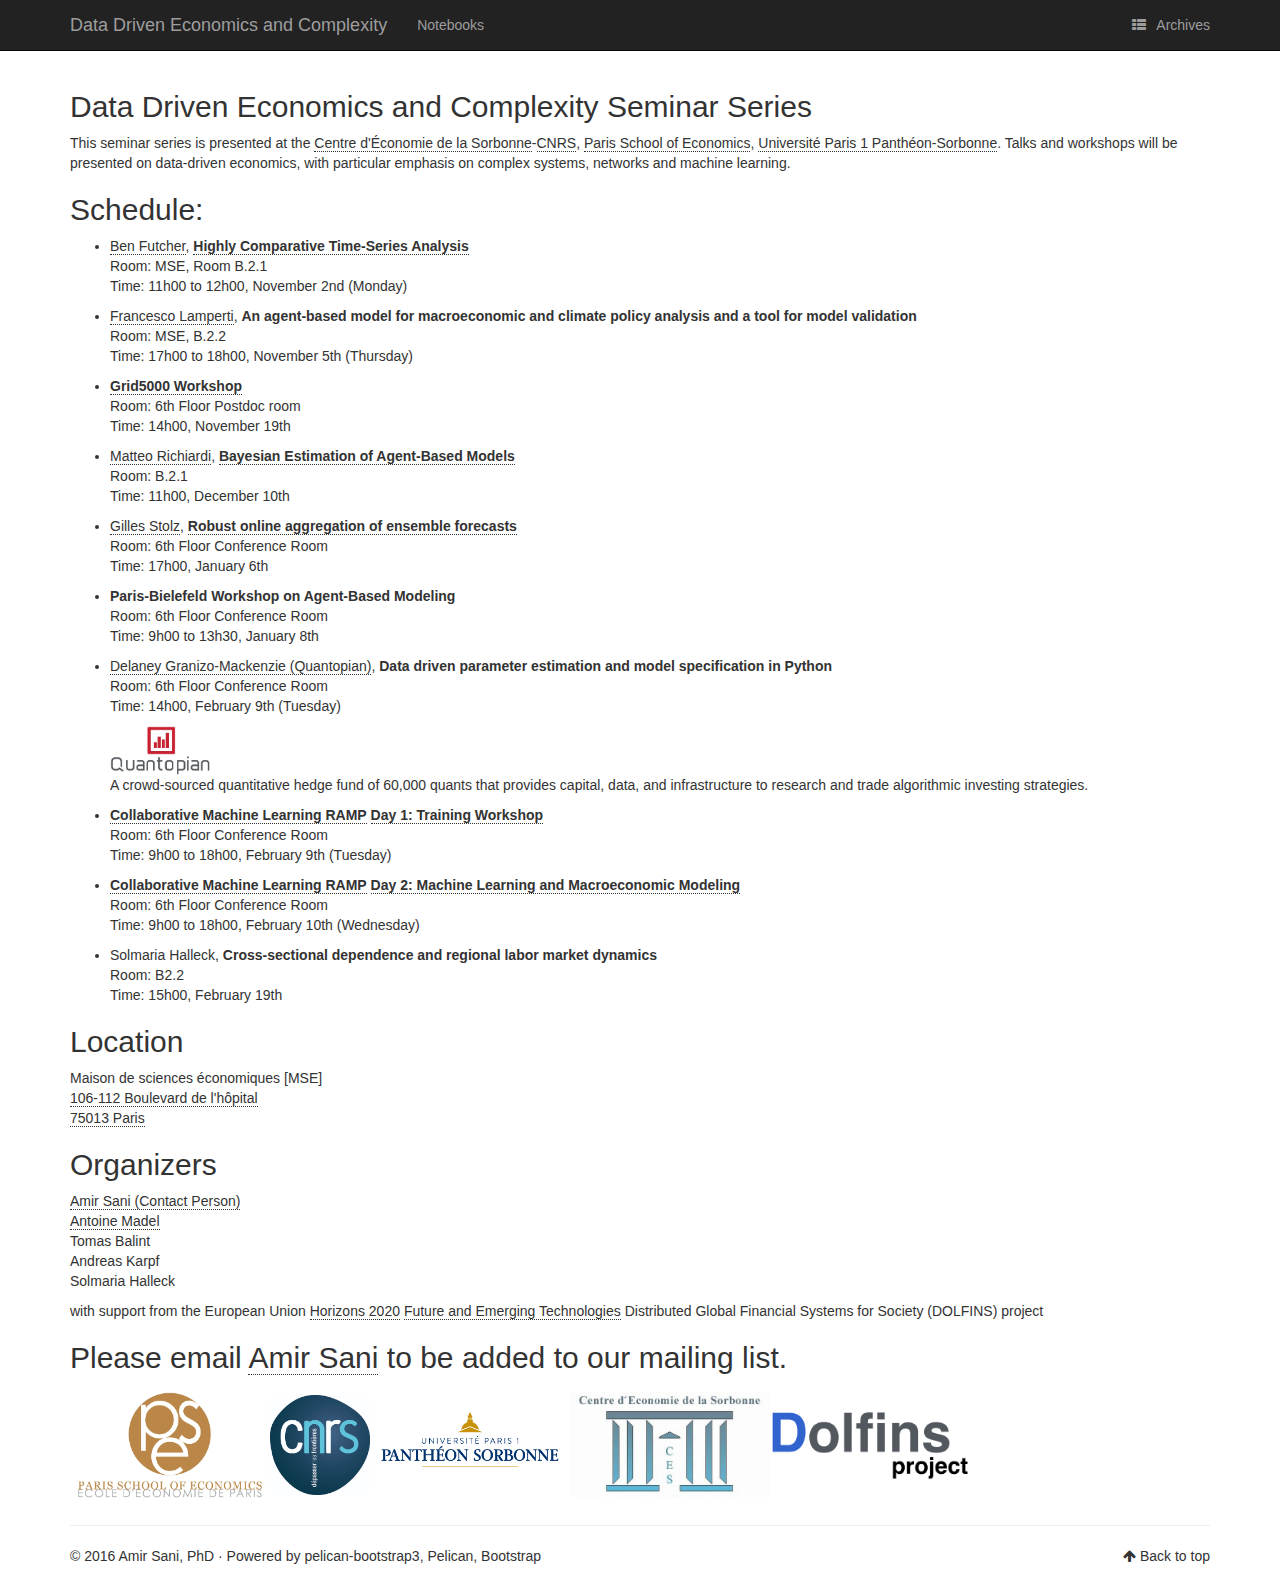
<file: index.html>
<!DOCTYPE html>
<html lang="en" prefix="og: http://ogp.me/ns# fb: https://www.facebook.com/2008/fbml">
<head>
    <title> - Data Driven Economics and Complexity</title>
    <!-- Using the latest rendering mode for IE -->
    <meta http-equiv="X-UA-Compatible" content="IE=edge">
    <meta charset="utf-8">
    <meta name="viewport" content="width=device-width, initial-scale=1.0">



<link rel="canonical" href="/">

        <meta name="author" content="Amir Sani, PhD" />
        <meta name="description" content="Data Driven Economics and Complexity Seminar Series This seminar series is presented at the Centre d&#39;Économie de la Sorbonne-CNRS, Paris School of Economics, Université Paris 1 Panthéon-Sorbonne. Talks and workshops will be presented on data-driven economics, with particular emphasis on complex systems, networks and machine learning. Schedule: Ben ..." />

    <meta property="og:site_name" content="Data Driven Economics and Complexity" />
    <meta property="og:type" content="article"/>
    <meta property="og:title" content=""/>
    <meta property="og:url" content="/"/>
    <meta property="og:description" content="Data Driven Economics and Complexity Seminar Series This seminar series is presented at the Centre d&#39;Économie de la Sorbonne-CNRS, Paris School of Economics, Université Paris 1 Panthéon-Sorbonne. Talks and workshops will be presented on data-driven economics, with particular emphasis on complex systems, networks and machine learning. Schedule: Ben ..." />


    <!-- Bootstrap -->
        <link rel="stylesheet" href="/theme/css/bootstrap.min.css" type="text/css"/>
    <link href="/theme/css/font-awesome.min.css" rel="stylesheet">

    <link href="/theme/css/pygments/native.css" rel="stylesheet">
    <link rel="stylesheet" href="/theme/css/style.css" type="text/css"/>





</head>
<body>

<div class="navbar navbar-inverse navbar-fixed-top" role="navigation">
	<div class="container">
        <div class="navbar-header">
            <button type="button" class="navbar-toggle" data-toggle="collapse" data-target=".navbar-ex1-collapse">
                <span class="sr-only">Toggle navigation</span>
                <span class="icon-bar"></span>
                <span class="icon-bar"></span>
                <span class="icon-bar"></span>
            </button>
            <a href="/" class="navbar-brand">
Data Driven Economics and Complexity            </a>
        </div>
        <div class="collapse navbar-collapse navbar-ex1-collapse">
            <ul class="nav navbar-nav">
                        <li >
                            <a href="/category/notebooks.html">Notebooks</a>
                        </li>
            </ul>
            <ul class="nav navbar-nav navbar-right">
              <li><a href="/archives.html"><i class="fa fa-th-list"></i><span class="icon-label">Archives</span></a></li>
            </ul>
        </div>
        <!-- /.navbar-collapse -->
    </div>
</div> <!-- /.navbar -->
<!-- Banner -->
<!-- End Banner -->
<div class="container">
    <div class="row">
        <div class="col-lg-12">
    <section id="content" class="body">
        <h1 class="entry-title"></h1>
        
        <div class="entry-content">
            <h2>Data Driven Economics and Complexity Seminar Series</h2>
<p>This seminar series is presented at the <a href="http://centredeconomiesorbonne.univ-paris1.fr/">Centre d'Économie de la Sorbonne</a>-<a href="http://www.cnrs.fr/">CNRS</a>, <a href="http://www.parisschoolofeconomics.eu/en/">Paris School of Economics</a>, <a href="http://www.univ-paris1.fr/">Université Paris 1 Panthéon-Sorbonne</a>. Talks and workshops will be presented on data-driven economics, with particular emphasis on complex systems, networks and machine learning.</p>
<h2>Schedule:</h2>
<ul>
<li>
<p><a href="http://www.benfulcher.com/">Ben Futcher</a>, <strong><a href="../files/Fulcher_Paris_Nov_2015.pdf">Highly Comparative Time-Series Analysis</a></strong><br />
Room: MSE, Room B.2.1<br />
Time: 11h00 to 12h00, November 2nd (Monday)</p>
</li>
<li>
<p><a href="http://papers.ssrn.com/sol3/cf_dev/AbsByAuth.cfm?per_id=2364326">Francesco Lamperti</a>, <strong>An agent-based model for macroeconomic and climate policy analysis and a tool for model validation</strong><br />
Room: MSE, B.2.2<br />
Time: 17h00 to 18h00, November 5th (Thursday)</p>
</li>
<li>
<p><strong><a href="https://www.grid5000.fr/mediawiki/index.php/Grid5000:Home">Grid5000 Workshop</a></strong><br />
Room: 6th Floor Postdoc room<br />
Time: 14h00, November 19th  </p>
</li>
<li>
<p><a href="https://sites.google.com/site/matteorichiardi/home">Matteo Richiardi</a>, <a href="../files/Richiardi_Paris_Dec_10_PAPER.pdf"><strong>Bayesian Estimation of Agent-Based Models</strong></a><br />
Room: B.2.1<br />
Time: 11h00, December 10th  </p>
</li>
<li>
<p><a href="http://stoltz.perso.math.cnrs.fr/">Gilles Stolz</a>, <a href="http://stoltz.perso.math.cnrs.fr/CV/Talks/Stoltz-Toulouse-WK.pdf"><strong>Robust online aggregation of ensemble forecasts</strong></a><br />
Room: 6th Floor Conference Room<br />
Time: 17h00, January 6th  </p>
</li>
<li>
<p><strong>Paris-Bielefeld Workshop on Agent-Based Modeling</strong><br />
Room: 6th Floor Conference Room<br />
Time: 9h00 to 13h30, January 8th  </p>
</li>
<li>
<p><a href="https://www.quantopian.com/">Delaney Granizo-Mackenzie (Quantopian)</a>, <strong>Data driven parameter estimation and model specification in Python</strong><br />
Room: 6th Floor Conference Room<br />
Time: 14h00, February 9th (Tuesday)  </p>
<p><img alt="" src="../images/Quantopian.jpg" width="100px" /><br />
A crowd-sourced quantitative hedge fund of 60,000 quants that provides capital, data, and infrastructure to research and trade algorithmic investing strategies.  </p>
</li>
<li>
<p><a href="http://www.datascience-paris-saclay.fr/en/site/newsView/18"><strong>Collaborative Machine Learning RAMP</strong></a> <a href="https://indico.lal.in2p3.fr/event/3099/"><strong> Day 1: Training Workshop</strong></a><br />
Room: 6th Floor Conference Room<br />
Time: 9h00 to 18h00, February 9th (Tuesday)</p>
</li>
<li>
<p><a href="http://www.datascience-paris-saclay.fr/en/site/newsView/18"><strong>Collaborative Machine Learning RAMP</strong></a> <a href="https://indico.lal.in2p3.fr/event/3095/"><strong> Day 2: Machine Learning and Macroeconomic Modeling</strong></a><br />
Room: 6th Floor Conference Room<br />
Time: 9h00 to 18h00, February 10th (Wednesday)</p>
</li>
<li>
<p>Solmaria Halleck, <strong>Cross-sectional dependence and regional labor market dynamics</strong><br />
Room: B2.2<br />
Time: 15h00, February 19th</p>
</li>
</ul>
<h2>Location</h2>
<p>Maison de sciences économiques [MSE]<br />
<a href="https://goo.gl/maps/opVkbytCvQB2">106-112 Boulevard de l'hôpital<br />
75013 Paris</a></p>
<h2>Organizers</h2>
<p><a href="http://amirsani.com/">Amir Sani (Contact Person)</a><br />
<a href="https://sites.google.com/site/antoinedavidmandel/">Antoine Madel</a><br />
Tomas Balint<br />
Andreas Karpf<br />
Solmaria Halleck</p>
<p>with support from the European Union <a href="http://ec.europa.eu/programmes/horizon2020/">Horizons 2020</a> <a href="http://ec.europa.eu/programmes/horizon2020/en/h2020-section/future-and-emerging-technologies">Future and Emerging Technologies</a> Distributed Global Financial Systems for Society (DOLFINS) project</p>
<h2>Please email <a href="mailto:reachme@amirsani.com">Amir Sani</a> to be added to our mailing list.</h2>
<table>
<thead>
<tr>
<th></th>
<th></th>
<th></th>
<th></th>
<th></th>
</tr>
</thead>
<tbody>
<tr>
<td><img alt="" src="../images/pse.jpg" width="200px" /></td>
<td><img alt="" src="../images/cnrs.jpg" width="100px" /></td>
<td><img alt="" src="../images/sorbonne.jpg" width="200px" /></td>
<td><img alt="" src="../images/ces.jpg" width="200px" /></td>
<td><img alt="" src="../images/dolfinslogo.png" width="200px" /></td>
</tr>
</tbody>
</table>
        </div>
    </section>
        </div>
    </div>
</div>
<footer>
   <div class="container">
      <hr>
      <div class="row">
         <div class="col-xs-10">&copy; 2016 <a href="http://www.amirsani.com">Amir Sani, PhD</a>
            &middot; Powered by <a href="https://github.com/DandyDev/pelican-bootstrap3" target="_blank">pelican-bootstrap3</a>,
            <a href="http://docs.getpelican.com/" target="_blank">Pelican</a>,
            <a href="http://getbootstrap.com" target="_blank">Bootstrap</a>         </div>
         <div class="col-xs-2"><p class="pull-right"><i class="fa fa-arrow-up"></i> <a href="#">Back to top</a></p></div>
      </div>
   </div>
</footer>
<script src="/theme/js/jquery.min.js"></script>

<!-- Include all compiled plugins (below), or include individual files as needed -->
<script src="/theme/js/bootstrap.min.js"></script>

<!-- Enable responsive features in IE8 with Respond.js (https://github.com/scottjehl/Respond) -->
<script src="/theme/js/respond.min.js"></script>


</body>
</html>
</file>
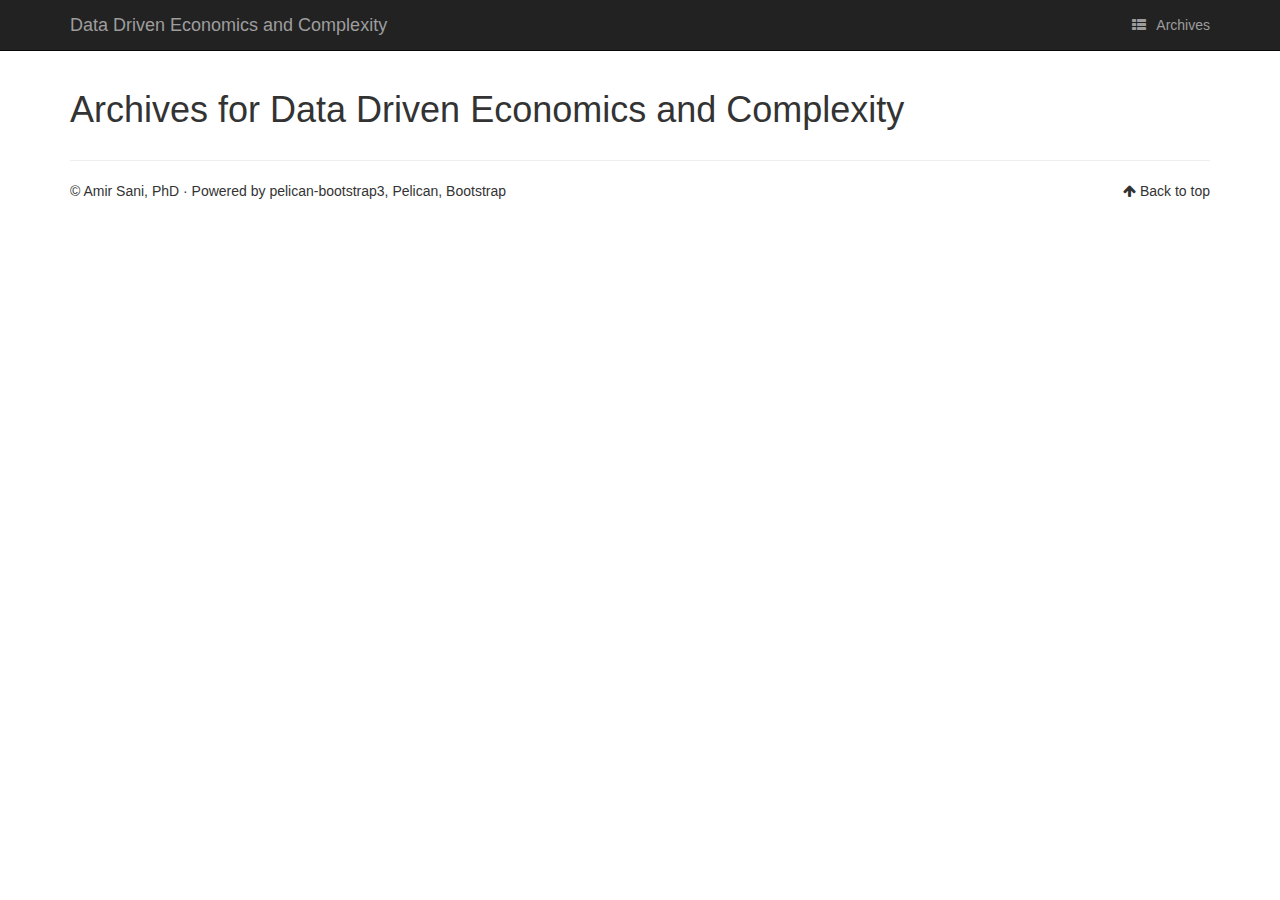
<file: archives.html>
<!DOCTYPE html>
<html lang="en" prefix="og: http://ogp.me/ns# fb: https://www.facebook.com/2008/fbml">
<head>
    <title>Archives - Data Driven Economics and Complexity</title>
    <!-- Using the latest rendering mode for IE -->
    <meta http-equiv="X-UA-Compatible" content="IE=edge">
    <meta charset="utf-8">
    <meta name="viewport" content="width=device-width, initial-scale=1.0">




        <meta name="author" content="Amir Sani, PhD" />

    <!-- Open Graph tags -->
        <meta property="og:site_name" content="Data Driven Economics and Complexity" />
        <meta property="og:type" content="website"/>
        <meta property="og:title" content="Data Driven Economics and Complexity"/>
        <meta property="og:url" content=""/>
        <meta property="og:description" content="Data Driven Economics and Complexity"/>


    <!-- Bootstrap -->
        <link rel="stylesheet" href="/theme/css/bootstrap.min.css" type="text/css"/>
    <link href="/theme/css/font-awesome.min.css" rel="stylesheet">

    <link href="/theme/css/pygments/native.css" rel="stylesheet">
    <link rel="stylesheet" href="/theme/css/style.css" type="text/css"/>





</head>
<body>

<div class="navbar navbar-inverse navbar-fixed-top" role="navigation">
	<div class="container">
        <div class="navbar-header">
            <button type="button" class="navbar-toggle" data-toggle="collapse" data-target=".navbar-ex1-collapse">
                <span class="sr-only">Toggle navigation</span>
                <span class="icon-bar"></span>
                <span class="icon-bar"></span>
                <span class="icon-bar"></span>
            </button>
            <a href="/" class="navbar-brand">
Data Driven Economics and Complexity            </a>
        </div>
        <div class="collapse navbar-collapse navbar-ex1-collapse">
            <ul class="nav navbar-nav">
            </ul>
            <ul class="nav navbar-nav navbar-right">
              <li><a href="/archives.html"><i class="fa fa-th-list"></i><span class="icon-label">Archives</span></a></li>
            </ul>
        </div>
        <!-- /.navbar-collapse -->
    </div>
</div> <!-- /.navbar -->
<!-- Banner -->
<!-- End Banner -->
<div class="container">
    <div class="row">
        <div class="col-lg-12">
    <section id="content">
        <h1>Archives for Data Driven Economics and Complexity</h1>
        <div id="archives">
        </div>
    </section>
        </div>
    </div>
</div>
<footer>
   <div class="container">
      <hr>
      <div class="row">
         <div class="col-xs-10">&copy;  <a href="http://www.amirsani.com">Amir Sani, PhD</a>
            &middot; Powered by <a href="https://github.com/DandyDev/pelican-bootstrap3" target="_blank">pelican-bootstrap3</a>,
            <a href="http://docs.getpelican.com/" target="_blank">Pelican</a>,
            <a href="http://getbootstrap.com" target="_blank">Bootstrap</a>         </div>
         <div class="col-xs-2"><p class="pull-right"><i class="fa fa-arrow-up"></i> <a href="#">Back to top</a></p></div>
      </div>
   </div>
</footer>
<script src="/theme/js/jquery.min.js"></script>

<!-- Include all compiled plugins (below), or include individual files as needed -->
<script src="/theme/js/bootstrap.min.js"></script>

<!-- Enable responsive features in IE8 with Respond.js (https://github.com/scottjehl/Respond) -->
<script src="/theme/js/respond.min.js"></script>


</body>
</html>
</file>
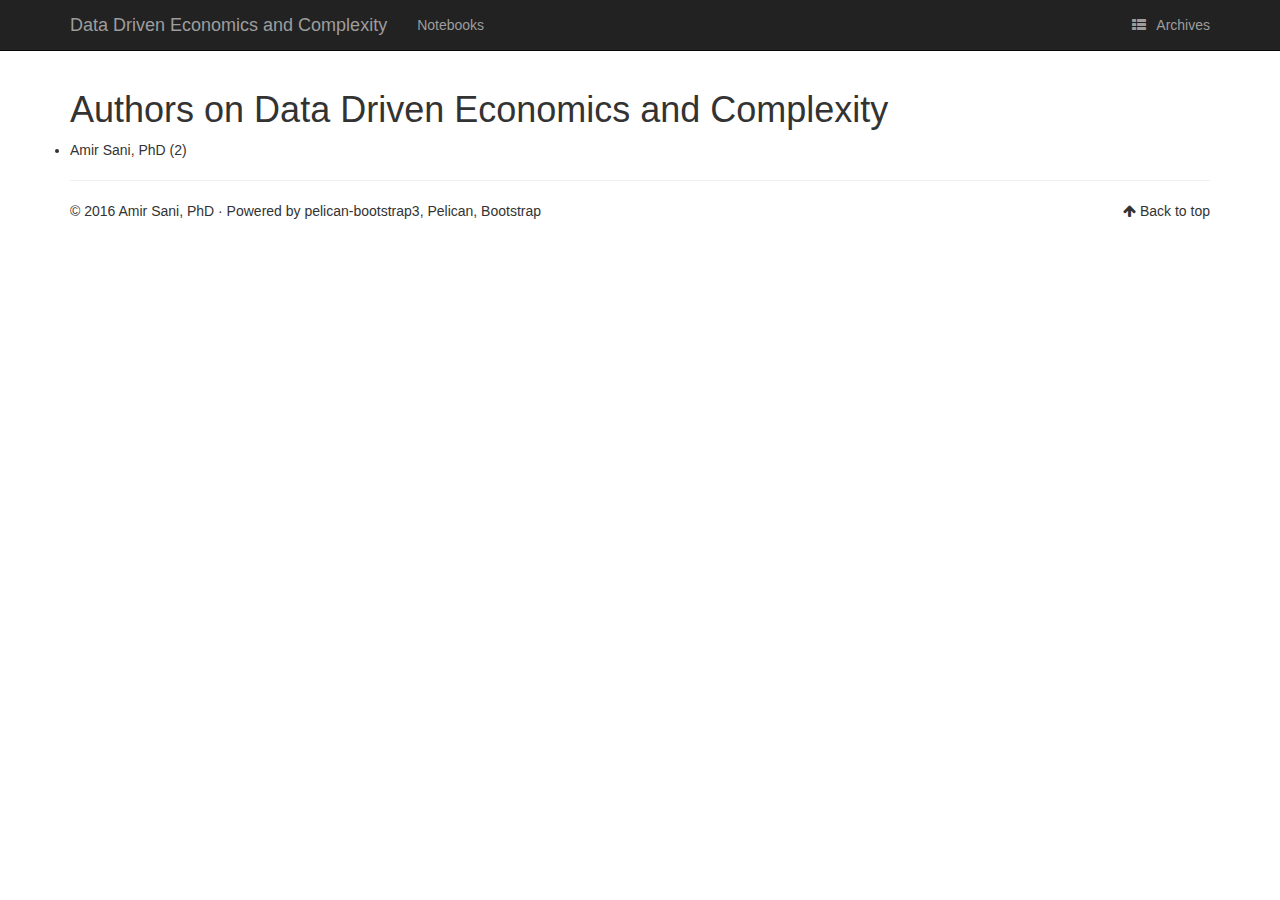
<file: authors.html>
<!DOCTYPE html>
<html lang="en" prefix="og: http://ogp.me/ns# fb: https://www.facebook.com/2008/fbml">
<head>
    <title>Authors - Data Driven Economics and Complexity</title>
    <!-- Using the latest rendering mode for IE -->
    <meta http-equiv="X-UA-Compatible" content="IE=edge">
    <meta charset="utf-8">
    <meta name="viewport" content="width=device-width, initial-scale=1.0">




        <meta name="author" content="Amir Sani, PhD" />

    <!-- Open Graph tags -->
        <meta property="og:site_name" content="Data Driven Economics and Complexity" />
        <meta property="og:type" content="website"/>
        <meta property="og:title" content="Data Driven Economics and Complexity"/>
        <meta property="og:url" content=""/>
        <meta property="og:description" content="Data Driven Economics and Complexity"/>


    <!-- Bootstrap -->
        <link rel="stylesheet" href="/theme/css/bootstrap.min.css" type="text/css"/>
    <link href="/theme/css/font-awesome.min.css" rel="stylesheet">

    <link href="/theme/css/pygments/native.css" rel="stylesheet">
    <link rel="stylesheet" href="/theme/css/style.css" type="text/css"/>





</head>
<body>

<div class="navbar navbar-inverse navbar-fixed-top" role="navigation">
	<div class="container">
        <div class="navbar-header">
            <button type="button" class="navbar-toggle" data-toggle="collapse" data-target=".navbar-ex1-collapse">
                <span class="sr-only">Toggle navigation</span>
                <span class="icon-bar"></span>
                <span class="icon-bar"></span>
                <span class="icon-bar"></span>
            </button>
            <a href="/" class="navbar-brand">
Data Driven Economics and Complexity            </a>
        </div>
        <div class="collapse navbar-collapse navbar-ex1-collapse">
            <ul class="nav navbar-nav">
                        <li >
                            <a href="/category/notebooks.html">Notebooks</a>
                        </li>
            </ul>
            <ul class="nav navbar-nav navbar-right">
              <li><a href="/archives.html"><i class="fa fa-th-list"></i><span class="icon-label">Archives</span></a></li>
            </ul>
        </div>
        <!-- /.navbar-collapse -->
    </div>
</div> <!-- /.navbar -->
<!-- Banner -->
<!-- End Banner -->
<div class="container">
    <div class="row">
        <div class="col-lg-12">
    <h1>Authors on Data Driven Economics and Complexity</h1>
        <li><a href="/author/amir-sani-phd.html">Amir Sani, PhD</a> (2)</li>
        </div>
    </div>
</div>
<footer>
   <div class="container">
      <hr>
      <div class="row">
         <div class="col-xs-10">&copy; 2016 <a href="http://www.amirsani.com">Amir Sani, PhD</a>
            &middot; Powered by <a href="https://github.com/DandyDev/pelican-bootstrap3" target="_blank">pelican-bootstrap3</a>,
            <a href="http://docs.getpelican.com/" target="_blank">Pelican</a>,
            <a href="http://getbootstrap.com" target="_blank">Bootstrap</a>         </div>
         <div class="col-xs-2"><p class="pull-right"><i class="fa fa-arrow-up"></i> <a href="#">Back to top</a></p></div>
      </div>
   </div>
</footer>
<script src="/theme/js/jquery.min.js"></script>

<!-- Include all compiled plugins (below), or include individual files as needed -->
<script src="/theme/js/bootstrap.min.js"></script>

<!-- Enable responsive features in IE8 with Respond.js (https://github.com/scottjehl/Respond) -->
<script src="/theme/js/respond.min.js"></script>


</body>
</html>
</file>
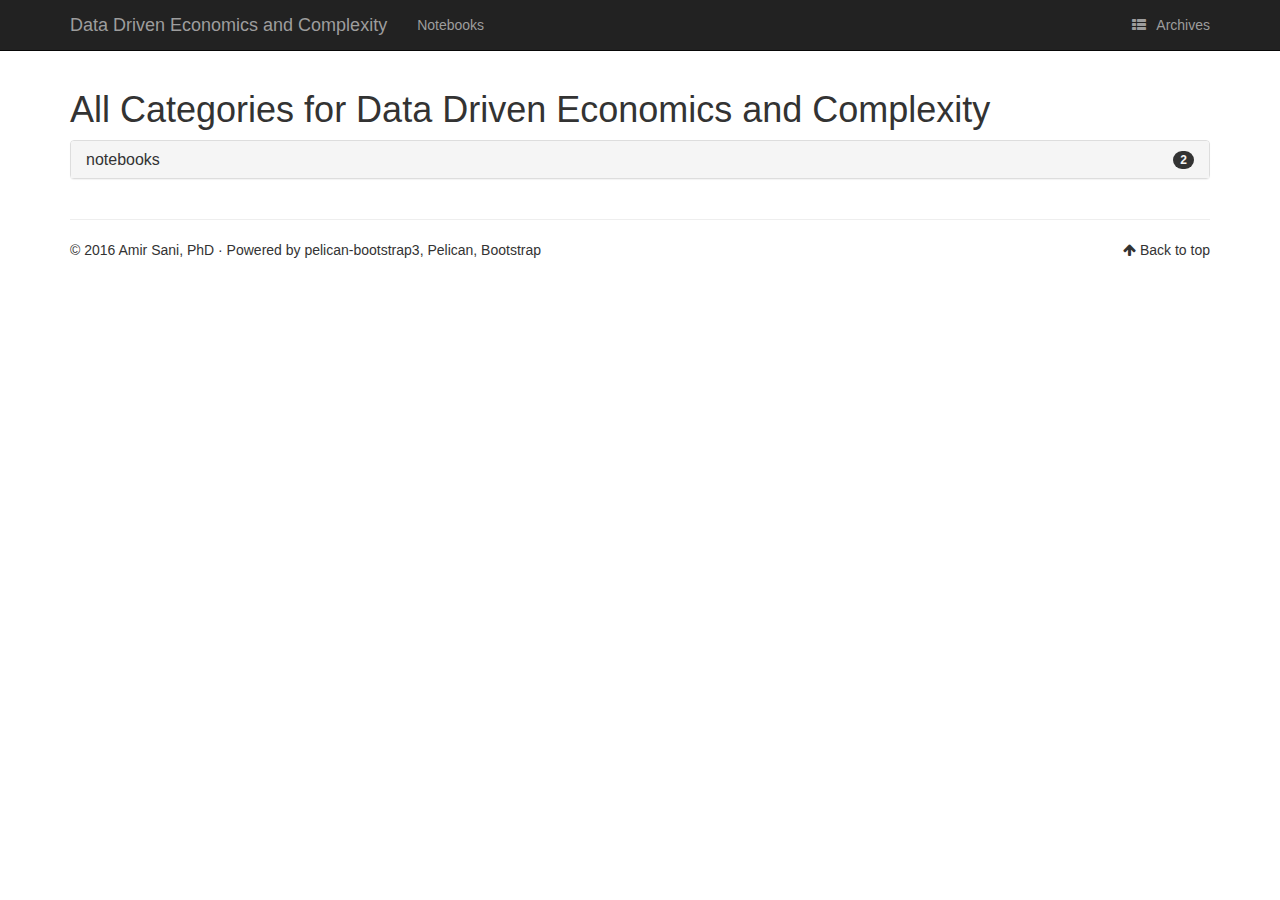
<file: categories.html>
<!DOCTYPE html>
<html lang="en" prefix="og: http://ogp.me/ns# fb: https://www.facebook.com/2008/fbml">
<head>
    <title>Categories - Data Driven Economics and Complexity</title>
    <!-- Using the latest rendering mode for IE -->
    <meta http-equiv="X-UA-Compatible" content="IE=edge">
    <meta charset="utf-8">
    <meta name="viewport" content="width=device-width, initial-scale=1.0">




        <meta name="author" content="Amir Sani, PhD" />

    <!-- Open Graph tags -->
        <meta property="og:site_name" content="Data Driven Economics and Complexity" />
        <meta property="og:type" content="website"/>
        <meta property="og:title" content="Data Driven Economics and Complexity"/>
        <meta property="og:url" content=""/>
        <meta property="og:description" content="Data Driven Economics and Complexity"/>


    <!-- Bootstrap -->
        <link rel="stylesheet" href="/theme/css/bootstrap.min.css" type="text/css"/>
    <link href="/theme/css/font-awesome.min.css" rel="stylesheet">

    <link href="/theme/css/pygments/native.css" rel="stylesheet">
    <link rel="stylesheet" href="/theme/css/style.css" type="text/css"/>





</head>
<body>

<div class="navbar navbar-inverse navbar-fixed-top" role="navigation">
	<div class="container">
        <div class="navbar-header">
            <button type="button" class="navbar-toggle" data-toggle="collapse" data-target=".navbar-ex1-collapse">
                <span class="sr-only">Toggle navigation</span>
                <span class="icon-bar"></span>
                <span class="icon-bar"></span>
                <span class="icon-bar"></span>
            </button>
            <a href="/" class="navbar-brand">
Data Driven Economics and Complexity            </a>
        </div>
        <div class="collapse navbar-collapse navbar-ex1-collapse">
            <ul class="nav navbar-nav">
                        <li >
                            <a href="/category/notebooks.html">Notebooks</a>
                        </li>
            </ul>
            <ul class="nav navbar-nav navbar-right">
              <li><a href="/archives.html"><i class="fa fa-th-list"></i><span class="icon-label">Archives</span></a></li>
            </ul>
        </div>
        <!-- /.navbar-collapse -->
    </div>
</div> <!-- /.navbar -->
<!-- Banner -->
<!-- End Banner -->
<div class="container">
    <div class="row">
        <div class="col-lg-12">
    <section id="categories">
        <h1>All Categories for Data Driven Economics and Complexity</h1>
        <div class="panel-group" id="accordion">
            <div class="panel panel-default">
                <div class="panel-heading">
                    <h4 class="panel-title">
                        <a data-toggle="collapse" data-parent="#accordion" href="#collapse-notebooks">notebooks <span class="badge pull-right">2</span></a>
                    </h4>
                </div>
                <div id="collapse-notebooks" class="panel-collapse collapse">
                    <div class="panel-body">
                        <p><span class="categories-timestamp"><time datetime="2016-01-28T00:00:00+01:00">jeu. 28 janvier 2016</time></span> <a href="/rapid-analytics-and-model-prototyping-ramp.html">Rapid Analytics and Model Prototyping (RAMP)</a></p>
                        <p><span class="categories-timestamp"><time datetime="2016-01-28T00:00:00+01:00">jeu. 28 janvier 2016</time></span> <a href="/training-sprint.html">Training Sprint</a></p>
                    </div>
                </div>
            </div>
        </div>

    </section>
        </div>
    </div>
</div>
<footer>
   <div class="container">
      <hr>
      <div class="row">
         <div class="col-xs-10">&copy; 2016 <a href="http://www.amirsani.com">Amir Sani, PhD</a>
            &middot; Powered by <a href="https://github.com/DandyDev/pelican-bootstrap3" target="_blank">pelican-bootstrap3</a>,
            <a href="http://docs.getpelican.com/" target="_blank">Pelican</a>,
            <a href="http://getbootstrap.com" target="_blank">Bootstrap</a>         </div>
         <div class="col-xs-2"><p class="pull-right"><i class="fa fa-arrow-up"></i> <a href="#">Back to top</a></p></div>
      </div>
   </div>
</footer>
<script src="/theme/js/jquery.min.js"></script>

<!-- Include all compiled plugins (below), or include individual files as needed -->
<script src="/theme/js/bootstrap.min.js"></script>

<!-- Enable responsive features in IE8 with Respond.js (https://github.com/scottjehl/Respond) -->
<script src="/theme/js/respond.min.js"></script>


</body>
</html>
</file>
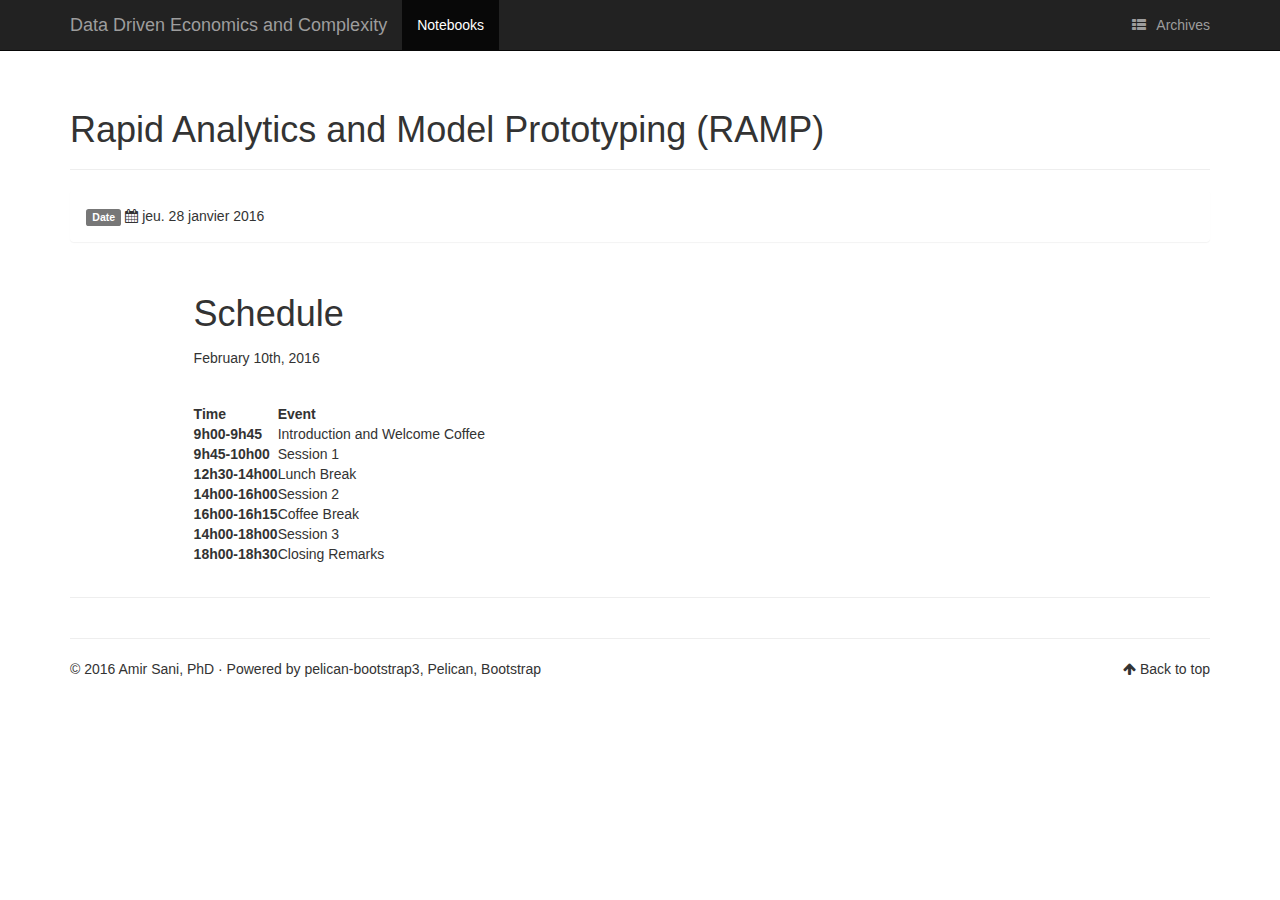
<file: rapid-analytics-and-model-prototyping-ramp.html>
<!DOCTYPE html>
<html lang="en" prefix="og: http://ogp.me/ns# fb: https://www.facebook.com/2008/fbml">
<head>
    <title>Rapid Analytics and Model Prototyping (RAMP) - Data Driven Economics and Complexity</title>
    <!-- Using the latest rendering mode for IE -->
    <meta http-equiv="X-UA-Compatible" content="IE=edge">
    <meta charset="utf-8">
    <meta name="viewport" content="width=device-width, initial-scale=1.0">



<link rel="canonical" href="/rapid-analytics-and-model-prototyping-ramp.html">

        <meta name="author" content="Amir Sani, PhD" />
        <meta name="description" content="Collaborative Machine Learning and Macroeconomic Modeling" />

        <meta property="og:site_name" content="Data Driven Economics and Complexity" />
        <meta property="og:type" content="article"/>
        <meta property="og:title" content="Rapid Analytics and Model Prototyping (RAMP)"/>
        <meta property="og:url" content="/rapid-analytics-and-model-prototyping-ramp.html"/>
        <meta property="og:description" content="Collaborative Machine Learning and Macroeconomic Modeling"/>
        <meta property="article:published_time" content="2016-01-28" />
            <meta property="article:section" content="notebooks" />
            <meta property="article:author" content="Amir Sani, PhD" />


    <!-- Bootstrap -->
        <link rel="stylesheet" href="/theme/css/bootstrap.min.css" type="text/css"/>
    <link href="/theme/css/font-awesome.min.css" rel="stylesheet">

    <link href="/theme/css/pygments/native.css" rel="stylesheet">
    <link rel="stylesheet" href="/theme/css/style.css" type="text/css"/>





</head>
<body>

<div class="navbar navbar-inverse navbar-fixed-top" role="navigation">
	<div class="container">
        <div class="navbar-header">
            <button type="button" class="navbar-toggle" data-toggle="collapse" data-target=".navbar-ex1-collapse">
                <span class="sr-only">Toggle navigation</span>
                <span class="icon-bar"></span>
                <span class="icon-bar"></span>
                <span class="icon-bar"></span>
            </button>
            <a href="/" class="navbar-brand">
Data Driven Economics and Complexity            </a>
        </div>
        <div class="collapse navbar-collapse navbar-ex1-collapse">
            <ul class="nav navbar-nav">
                        <li class="active">
                            <a href="/category/notebooks.html">Notebooks</a>
                        </li>
            </ul>
            <ul class="nav navbar-nav navbar-right">
              <li><a href="/archives.html"><i class="fa fa-th-list"></i><span class="icon-label">Archives</span></a></li>
            </ul>
        </div>
        <!-- /.navbar-collapse -->
    </div>
</div> <!-- /.navbar -->
<!-- Banner -->
<!-- End Banner -->
<div class="container">
    <div class="row">
        <div class="col-lg-12">
    <section id="content">
        <article>
            <header class="page-header">
                <h1>
                    <a href="/rapid-analytics-and-model-prototyping-ramp.html"
                       rel="bookmark"
                       title="Permalink to Rapid Analytics and Model Prototyping (RAMP)">
                        Rapid Analytics and Model Prototyping (RAMP)
                    </a>
                </h1>
            </header>
            <div class="entry-content">
                <div class="panel">
                    <div class="panel-body">
<footer class="post-info">
    <span class="label label-default">Date</span>
    <span class="published">
        <i class="fa fa-calendar"></i><time datetime="2016-01-28T00:00:00+01:00"> jeu. 28 janvier 2016</time>
    </span>





    
</footer><!-- /.post-info -->                    </div>
                </div>
                <style type="text/css">/*!
*
* IPython notebook
*
*/.ansibold{font-weight:700}.ansiblack{}.ansired{color:#8b0000}.ansigreen{6400}.ansiyellow{color:#c4a000}.ansiblue{8b}.ansipurple{color:#9400d3}.ansicyan{color:#4682b4}.ansigray{color:gray}.ansibgblack{background-}.ansibgred{background-color:red}.ansibggreen{background-color:green}.ansibgyellow{background-color:#ff0}.ansibgblue{background-f}.ansibgpurple{background-color:#ff00ff}.ansibgcyan{background-ff}.ansibggray{background-color:gray}div.cell{border:1px solid transparent;display:-webkit-box;-webkit-box-orient:vertical;display:-moz-box;-moz-box-orient:vertical;display:box;box-orient:vertical;box-align:stretch;display:flex;flex-direction:column;align-items:stretch;border-radius:2px;box-sizing:border-box;-moz-box-sizing:border-box;border-width:thin;border-style:solid;width:100%;padding:5px;margin:0;outline:0}div.cell.selected{border-color:#ababab}@media print{div.cell.selected{border-color:transparent}}.edit_mode div.cell.selected{border-color:green}.prompt{min-width:14ex;padding:.4em;margin:0;font-family:monospace;text-align:right;line-height:1.21429em}div.inner_cell{display:-webkit-box;-webkit-box-orient:vertical;display:-moz-box;-moz-box-orient:vertical;display:box;box-orient:vertical;box-align:stretch;display:flex;flex-direction:column;align-items:stretch;-webkit-box-flex:1;-moz-box-flex:1;box-flex:1;flex:1}@-moz-document url-prefix(){div.inner_cell{overflow-x:hidden}}div.input_area{border:1px solid #cfcfcf;border-radius:2px;background:#f7f7f7;line-height:1.21429em}div.prompt:empty{padding-top:0;padding-bottom:0}div.unrecognized_cell{padding:5px 5px 5px 0;display:-webkit-box;-webkit-box-orient:horizontal;display:-moz-box;-moz-box-orient:horizontal;display:box;box-orient:horizontal;box-align:stretch;display:flex;flex-direction:row;align-items:stretch}div.unrecognized_cell .inner_cell{border-radius:2px;padding:5px;font-weight:700;color:red;border:1px solid #cfcfcf;background:#eaeaea}div.unrecognized_cell .inner_cell a,div.unrecognized_cell .inner_cell a:hover{color:inherit;text-decoration:none}@media (max-width:540px){.prompt{text-align:left}div.unrecognized_cell>div.prompt{display:none}}div.code_cell{}div.input{page-break-inside:avoid;display:-webkit-box;-webkit-box-orient:horizontal;display:-moz-box;-moz-box-orient:horizontal;display:box;box-orient:horizontal;box-align:stretch;display:flex;flex-direction:row;align-items:stretch}@media (max-width:540px){div.input{-webkit-box-orient:vertical;-moz-box-orient:vertical;box-orient:vertical;box-align:stretch;display:flex;flex-direction:column;align-items:stretch}}div.input_prompt{color:navy;border-top:1px solid transparent}div.input_area>div.highlight{margin:.4em;border:none;padding:0;background-color:transparent}div.input_area>div.highlight>pre{margin:0;border:none;padding:0;background-color:transparent}.CodeMirror{line-height:1.21429em;font-size:14px;height:auto;background:0 0}.CodeMirror-scroll{overflow-y:hidden;overflow-x:auto}.CodeMirror-lines{padding:.4em}.CodeMirror-linenumber{padding:0 8px 0 4px}.CodeMirror-gutters{border-bottom-left-radius:2px;border-top-left-radius:2px}.CodeMirror pre{padding:0;border:0;border-radius:0}.highlight-base,.highlight-variable{}.highlight-variable-2{color:#1a1a1a}.highlight-variable-3{color:#333}.highlight-string{color:#BA2121}.highlight-comment{color:#408080;font-style:italic}.highlight-number{80}.highlight-atom{color:#88F}.highlight-keyword{color:green;font-weight:700}.highlight-builtin{color:green}.highlight-error{color:red}.highlight-operator{color:#A2F;font-weight:700}.highlight-meta{color:#A2F}.highlight-def{f}.highlight-string-2{color:#f50}.highlight-qualifier{color:#555}.highlight-bracket{color:#997}.highlight-tag{color:#170}.highlight-attribute{c}.highlight-header{f}.highlight-quote{90}.highlight-link{c}.cm-s-ipython span.cm-keyword{color:green;font-weight:700}.cm-s-ipython span.cm-atom{color:#88F}.cm-s-ipython span.cm-number{80}.cm-s-ipython span.cm-def{f}.cm-s-ipython span.cm-variable{}.cm-s-ipython span.cm-operator{color:#A2F;font-weight:700}.cm-s-ipython span.cm-variable-2{color:#1a1a1a}.cm-s-ipython span.cm-variable-3{color:#333}.cm-s-ipython span.cm-comment{color:#408080;font-style:italic}.cm-s-ipython span.cm-string{color:#BA2121}.cm-s-ipython span.cm-string-2{color:#f50}.cm-s-ipython span.cm-meta{color:#A2F}.cm-s-ipython span.cm-qualifier{color:#555}.cm-s-ipython span.cm-builtin{color:green}.cm-s-ipython span.cm-bracket{color:#997}.cm-s-ipython span.cm-tag{color:#170}.cm-s-ipython span.cm-attribute{c}.cm-s-ipython span.cm-header{f}.cm-s-ipython span.cm-quote{90}.cm-s-ipython span.cm-link{c}.cm-s-ipython span.cm-error{color:red}.cm-s-ipython span.cm-tab{background:url('[data-uri]')right no-repeat}div.output_wrapper{display:-webkit-box;-webkit-box-align:stretch;display:-moz-box;-moz-box-align:stretch;display:box;box-orient:vertical;box-align:stretch;display:flex;flex-direction:column;align-items:stretch;z-index:1}div.output_scroll{height:24em;width:100%;overflow:auto;border-radius:2px;-webkit-box-shadow:inset 0 2px 8px rgba(0,0,0,.8);box-shadow:inset 0 2px 8px rgba(0,0,0,.8);display:block}div.output_collapsed{margin:0;padding:0;display:-webkit-box;-webkit-box-orient:vertical;display:-moz-box;-moz-box-orient:vertical;display:box;box-orient:vertical;box-align:stretch;display:flex;flex-direction:column;align-items:stretch}div.out_prompt_overlay{height:100%;padding:0 .4em;position:absolute;border-radius:2px}div.out_prompt_overlay:hover{-webkit-box-shadow:inset 0 0 1px #000;box-shadow:inset 0 0 1px #000;background:rgba(240,240,240,.5)}div.output_prompt{color:#8b0000}div.output_area{padding:0;page-break-inside:avoid;display:-webkit-box;-webkit-box-orient:horizontal;display:-moz-box;-moz-box-orient:horizontal;display:box;box-orient:horizontal;box-align:stretch;display:flex;flex-direction:row;align-items:stretch}div.output_area .MathJax_Display{text-align:left!important}div.output_area div.output_area img,div.output_area svg{max-width:100%;height:auto}div.output_area img.unconfined,div.output_area svg.unconfined{max-width:none}.output{display:-webkit-box;-webkit-box-orient:vertical;display:-moz-box;-moz-box-orient:vertical;display:box;box-orient:vertical;box-align:stretch;display:flex;flex-direction:column;align-items:stretch}@media (max-width:540px){div.output_area{-webkit-box-orient:vertical;-moz-box-orient:vertical;box-orient:vertical;box-align:stretch;display:flex;flex-direction:column;align-items:stretch}}div.output_area pre{margin:0;padding:0;border:0;vertical-align:baseline;background-color:transparent;border-radius:0}div.output_subarea{overflow-x:auto;padding:.4em;-webkit-box-flex:1;-moz-box-flex:1;box-flex:1;flex:1;max-width:calc(100% - 14ex)}div.output_text{text-align:left;line-height:1.21429em}div.output_stderr{background:#fdd}div.output_latex{text-align:left}div.output_javascript:empty{padding:0}.js-error{color:#8b0000}div.raw_input_container{font-family:monospace;padding-top:5px}span.raw_input_prompt{}input.raw_input{font-family:inherit;font-size:inherit;color:inherit;width:auto;vertical-align:baseline;padding:0 .25em;margin:0 .25em}input.raw_input:focus{box-shadow:none}p.p-space{margin-bottom:10px}div.output_unrecognized{padding:5px;font-weight:700;color:red}div.output_unrecognized a,div.output_unrecognized a:hover{color:inherit;text-decoration:none}.rendered_html{}.rendered_html :link,.rendered_html :visited,.rendered_html h1:first-child{margin-top:.538em}.rendered_html h2:first-child{margin-top:.636em}.rendered_html h3:first-child{margin-top:.777em}.rendered_html h4:first-child,.rendered_html h5:first-child,.rendered_html h6:first-child{margin-top:1em}.rendered_html *+ol,.rendered_html *+ul{margin-top:1em}.rendered_html *+table{margin-top:1em}.rendered_html *+p{margin-top:1em}.rendered_html *+img{margin-top:1em}div.text_cell{display:-webkit-box;-webkit-box-orient:horizontal;display:-moz-box;-moz-box-orient:horizontal;display:box;box-orient:horizontal;box-align:stretch;display:flex;flex-direction:row;align-items:stretch}@media (max-width:540px){div.text_cell>div.prompt{display:none}}div.text_cell_render{outline:0;resize:none;width:inherit;border-style:none;padding:.5em .5em .5em .4em;box-sizing:border-box;-moz-box-sizing:border-box;-webkit-box-sizing:border-box}a.anchor-link:link{text-decoration:none;padding:0 20px;visibility:hidden}h1:hover .anchor-link,h2:hover .anchor-link,h3:hover .anchor-link,h4:hover .anchor-link,h5:hover .anchor-link,h6:hover .anchor-link{visibility:visible}.text_cell.rendered .input_area{display:none}.text_cell.rendered .text_cell.unrendered .text_cell_render{display:none}.cm-header-1,.cm-header-2,.cm-header-3,.cm-header-4,.cm-header-5,.cm-header-6{font-weight:700;font-family:"Helvetica Neue",Helvetica,Arial,sans-serif}.cm-header-1{font-size:185.7%}.cm-header-2{font-size:157.1%}.cm-header-3{font-size:128.6%}.cm-header-4{font-size:110%}.cm-header-5,.cm-header-6{font-size:100%;font-style:italic}</style>
<style type="text/css">.highlight .hll { background-color: #ffffcc }
.highlight  { background: #f8f8f8; }
.highlight .c { color: #408080; font-style: italic } /* Comment */
.highlight .err { border: 1px solid #FF0000 } /* Error */
.highlight .k { color: #008000; font-weight: bold } /* Keyword */
.highlight .o { color: #666666 } /* Operator */
.highlight .ch { color: #408080; font-style: italic } /* Comment.Hashbang */
.highlight .cm { color: #408080; font-style: italic } /* Comment.Multiline */
.highlight .cp { color: #BC7A00 } /* Comment.Preproc */
.highlight .cpf { color: #408080; font-style: italic } /* Comment.PreprocFile */
.highlight .c1 { color: #408080; font-style: italic } /* Comment.Single */
.highlight .cs { color: #408080; font-style: italic } /* Comment.Special */
.highlight .gd { color: #A00000 } /* Generic.Deleted */
.highlight .ge { font-style: italic } /* Generic.Emph */
.highlight .gr { color: #FF0000 } /* Generic.Error */
.highlight .gh { color: #000080; font-weight: bold } /* Generic.Heading */
.highlight .gi { color: #00A000 } /* Generic.Inserted */
.highlight .go { color: #888888 } /* Generic.Output */
.highlight .gp { color: #000080; font-weight: bold } /* Generic.Prompt */
.highlight .gs { font-weight: bold } /* Generic.Strong */
.highlight .gu { color: #800080; font-weight: bold } /* Generic.Subheading */
.highlight .gt { color: #0044DD } /* Generic.Traceback */
.highlight .kc { color: #008000; font-weight: bold } /* Keyword.Constant */
.highlight .kd { color: #008000; font-weight: bold } /* Keyword.Declaration */
.highlight .kn { color: #008000; font-weight: bold } /* Keyword.Namespace */
.highlight .kp { color: #008000 } /* Keyword.Pseudo */
.highlight .kr { color: #008000; font-weight: bold } /* Keyword.Reserved */
.highlight .kt { color: #B00040 } /* Keyword.Type */
.highlight .m { color: #666666 } /* Literal.Number */
.highlight .s { color: #BA2121 } /* Literal.String */
.highlight .na { color: #7D9029 } /* Name.Attribute */
.highlight .nb { color: #008000 } /* Name.Builtin */
.highlight .nc { color: #0000FF; font-weight: bold } /* Name.Class */
.highlight .no { color: #880000 } /* Name.Constant */
.highlight .nd { color: #AA22FF } /* Name.Decorator */
.highlight .ni { color: #999999; font-weight: bold } /* Name.Entity */
.highlight .ne { color: #D2413A; font-weight: bold } /* Name.Exception */
.highlight .nf { color: #0000FF } /* Name.Function */
.highlight .nl { color: #A0A000 } /* Name.Label */
.highlight .nn { color: #0000FF; font-weight: bold } /* Name.Namespace */
.highlight .nt { color: #008000; font-weight: bold } /* Name.Tag */
.highlight .nv { color: #19177C } /* Name.Variable */
.highlight .ow { color: #AA22FF; font-weight: bold } /* Operator.Word */
.highlight .w { color: #bbbbbb } /* Text.Whitespace */
.highlight .mb { color: #666666 } /* Literal.Number.Bin */
.highlight .mf { color: #666666 } /* Literal.Number.Float */
.highlight .mh { color: #666666 } /* Literal.Number.Hex */
.highlight .mi { color: #666666 } /* Literal.Number.Integer */
.highlight .mo { color: #666666 } /* Literal.Number.Oct */
.highlight .sb { color: #BA2121 } /* Literal.String.Backtick */
.highlight .sc { color: #BA2121 } /* Literal.String.Char */
.highlight .sd { color: #BA2121; font-style: italic } /* Literal.String.Doc */
.highlight .s2 { color: #BA2121 } /* Literal.String.Double */
.highlight .se { color: #BB6622; font-weight: bold } /* Literal.String.Escape */
.highlight .sh { color: #BA2121 } /* Literal.String.Heredoc */
.highlight .si { color: #BB6688; font-weight: bold } /* Literal.String.Interpol */
.highlight .sx { color: #008000 } /* Literal.String.Other */
.highlight .sr { color: #BB6688 } /* Literal.String.Regex */
.highlight .s1 { color: #BA2121 } /* Literal.String.Single */
.highlight .ss { color: #19177C } /* Literal.String.Symbol */
.highlight .bp { color: #008000 } /* Name.Builtin.Pseudo */
.highlight .vc { color: #19177C } /* Name.Variable.Class */
.highlight .vg { color: #19177C } /* Name.Variable.Global */
.highlight .vi { color: #19177C } /* Name.Variable.Instance */
.highlight .il { color: #666666 } /* Literal.Number.Integer.Long */</style><html><body><div class="cell border-box-sizing text_cell rendered">
<div class="prompt input_prompt">
</div>
<div class="inner_cell">
<div class="text_cell_render border-box-sizing rendered_html">
<h1 id="Schedule">Schedule<a class="anchor-link" href="#Schedule">¶</a></h1><p>February 10th, 2016</p>
</div>
</div>
</div>
<div class="cell border-box-sizing text_cell rendered">
<div class="prompt input_prompt">
</div>
<div class="inner_cell">
<div class="text_cell_render border-box-sizing rendered_html">
<table>
<thead><tr>
<th>Time</th>
<th>Event</th>
</tr>
</thead>
<tbody>
<tr>
<td><strong>9h00-9h45</strong></td>
<td>Introduction and Welcome Coffee</td>
</tr>
<tr>
<td><strong>9h45-10h00</strong></td>
<td>Session 1</td>
</tr>
<tr>
<td><strong>12h30-14h00</strong></td>
<td>Lunch Break</td>
</tr>
<tr>
<td><strong>14h00-16h00</strong></td>
<td>Session 2</td>
</tr>
<tr>
<td><strong>16h00-16h15</strong></td>
<td>Coffee Break</td>
</tr>
<tr>
<td><strong>14h00-18h00</strong></td>
<td>Session 3</td>
</tr>
<tr>
<td><strong>18h00-18h30</strong></td>
<td>Closing Remarks</td>
</tr>
</tbody>
</table>
</div>
</div>
</div>
<script type="text/javascript">if (!document.getElementById('mathjaxscript_pelican_#%@#$@#')) {
    var mathjaxscript = document.createElement('script');
    mathjaxscript.id = 'mathjaxscript_pelican_#%@#$@#';
    mathjaxscript.type = 'text/javascript';
    mathjaxscript.src = '//cdn.mathjax.org/mathjax/latest/MathJax.js?config=TeX-AMS-MML_HTMLorMML';
    mathjaxscript[(window.opera ? "innerHTML" : "text")] =
        "MathJax.Hub.Config({" +
        "    config: ['MMLorHTML.js']," +
        "    TeX: { extensions: ['AMSmath.js','AMSsymbols.js','noErrors.js','noUndefined.js'], equationNumbers: { autoNumber: 'AMS' } }," +
        "    jax: ['input/TeX','input/MathML','output/HTML-CSS']," +
        "    extensions: ['tex2jax.js','mml2jax.js','MathMenu.js','MathZoom.js']," +
        "    displayAlign: 'center'," +
        "    displayIndent: '0em'," +
        "    showMathMenu: true," +
        "    tex2jax: { " +
        "        inlineMath: [ ['$','$'] ], " +
        "        displayMath: [ ['$$','$$'] ]," +
        "        processEscapes: true," +
        "        preview: 'TeX'," +
        "    }, " +
        "    'HTML-CSS': { " +
        "        styles: { '.MathJax_Display, .MathJax .mo, .MathJax .mi, .MathJax .mn': {color: 'black ! important'} }" +
        "    } " +
        "}); ";
    (document.body || document.getElementsByTagName('head')[0]).appendChild(mathjaxscript);
}
</script>

            </div>
            <!-- /.entry-content -->
    <hr />
    <!-- AddThis Button BEGIN -->
    <div class="addthis_toolbox addthis_default_style">
            <a class="addthis_button_facebook_like" fb:like:layout="button_count"></a>
            <a class="addthis_button_tweet"></a>
            <a class="addthis_button_google_plusone" g:plusone:size="medium"></a>
    </div>
    <!-- AddThis Button END -->
        </article>
    </section>

        </div>
    </div>
</div>
<footer>
   <div class="container">
      <hr>
      <div class="row">
         <div class="col-xs-10">&copy; 2016 <a href="http://www.amirsani.com">Amir Sani, PhD</a>
            &middot; Powered by <a href="https://github.com/DandyDev/pelican-bootstrap3" target="_blank">pelican-bootstrap3</a>,
            <a href="http://docs.getpelican.com/" target="_blank">Pelican</a>,
            <a href="http://getbootstrap.com" target="_blank">Bootstrap</a>         </div>
         <div class="col-xs-2"><p class="pull-right"><i class="fa fa-arrow-up"></i> <a href="#">Back to top</a></p></div>
      </div>
   </div>
</footer>
<script src="/theme/js/jquery.min.js"></script>

<!-- Include all compiled plugins (below), or include individual files as needed -->
<script src="/theme/js/bootstrap.min.js"></script>

<!-- Enable responsive features in IE8 with Respond.js (https://github.com/scottjehl/Respond) -->
<script src="/theme/js/respond.min.js"></script>


        <script type="text/javascript">var addthis_config = {"data_track_addressbar": true};</script>
    <script type="text/javascript" src="//s7.addthis.com/js/300/addthis_widget.js#pubid=ra-561e236a291ed3d9"></script>
</body>
</html>
</file>
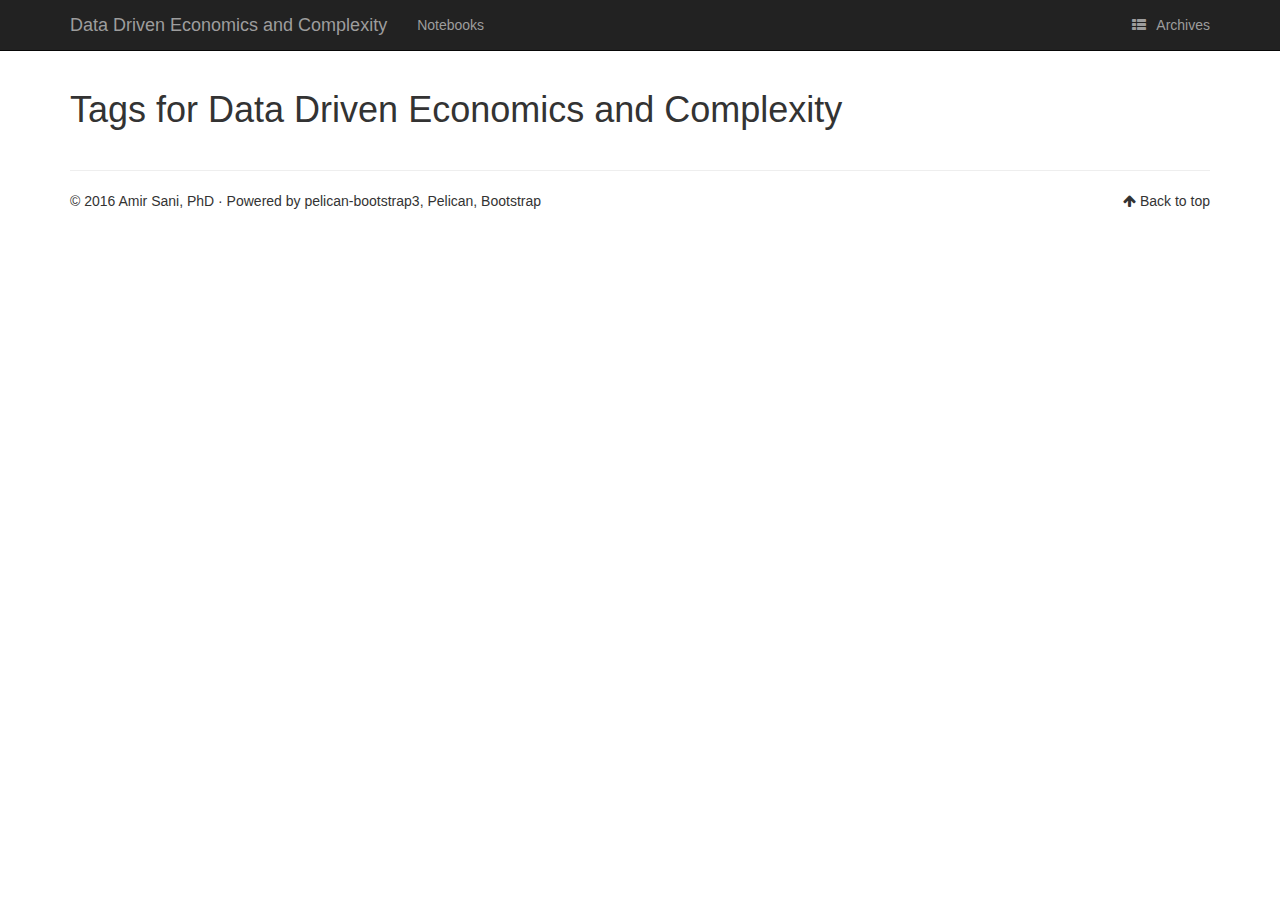
<file: tags.html>
<!DOCTYPE html>
<html lang="en" prefix="og: http://ogp.me/ns# fb: https://www.facebook.com/2008/fbml">
<head>
    <title>Tags - Data Driven Economics and Complexity</title>
    <!-- Using the latest rendering mode for IE -->
    <meta http-equiv="X-UA-Compatible" content="IE=edge">
    <meta charset="utf-8">
    <meta name="viewport" content="width=device-width, initial-scale=1.0">




        <meta name="author" content="Amir Sani, PhD" />

    <!-- Open Graph tags -->
        <meta property="og:site_name" content="Data Driven Economics and Complexity" />
        <meta property="og:type" content="website"/>
        <meta property="og:title" content="Data Driven Economics and Complexity"/>
        <meta property="og:url" content=""/>
        <meta property="og:description" content="Data Driven Economics and Complexity"/>


    <!-- Bootstrap -->
        <link rel="stylesheet" href="/theme/css/bootstrap.min.css" type="text/css"/>
    <link href="/theme/css/font-awesome.min.css" rel="stylesheet">

    <link href="/theme/css/pygments/native.css" rel="stylesheet">
    <link rel="stylesheet" href="/theme/css/style.css" type="text/css"/>





</head>
<body>

<div class="navbar navbar-inverse navbar-fixed-top" role="navigation">
	<div class="container">
        <div class="navbar-header">
            <button type="button" class="navbar-toggle" data-toggle="collapse" data-target=".navbar-ex1-collapse">
                <span class="sr-only">Toggle navigation</span>
                <span class="icon-bar"></span>
                <span class="icon-bar"></span>
                <span class="icon-bar"></span>
            </button>
            <a href="/" class="navbar-brand">
Data Driven Economics and Complexity            </a>
        </div>
        <div class="collapse navbar-collapse navbar-ex1-collapse">
            <ul class="nav navbar-nav">
                        <li >
                            <a href="/category/notebooks.html">Notebooks</a>
                        </li>
            </ul>
            <ul class="nav navbar-nav navbar-right">
              <li><a href="/archives.html"><i class="fa fa-th-list"></i><span class="icon-label">Archives</span></a></li>
            </ul>
        </div>
        <!-- /.navbar-collapse -->
    </div>
</div> <!-- /.navbar -->
<!-- Banner -->
<!-- End Banner -->
<div class="container">
    <div class="row">
        <div class="col-lg-12">
    <section id="tags">
        <h1>Tags for Data Driven Economics and Complexity</h1>
        <div class="panel-group" id="accordion">        </div>

    </section>
        </div>
    </div>
</div>
<footer>
   <div class="container">
      <hr>
      <div class="row">
         <div class="col-xs-10">&copy; 2016 <a href="http://www.amirsani.com">Amir Sani, PhD</a>
            &middot; Powered by <a href="https://github.com/DandyDev/pelican-bootstrap3" target="_blank">pelican-bootstrap3</a>,
            <a href="http://docs.getpelican.com/" target="_blank">Pelican</a>,
            <a href="http://getbootstrap.com" target="_blank">Bootstrap</a>         </div>
         <div class="col-xs-2"><p class="pull-right"><i class="fa fa-arrow-up"></i> <a href="#">Back to top</a></p></div>
      </div>
   </div>
</footer>
<script src="/theme/js/jquery.min.js"></script>

<!-- Include all compiled plugins (below), or include individual files as needed -->
<script src="/theme/js/bootstrap.min.js"></script>

<!-- Enable responsive features in IE8 with Respond.js (https://github.com/scottjehl/Respond) -->
<script src="/theme/js/respond.min.js"></script>


</body>
</html>
</file>
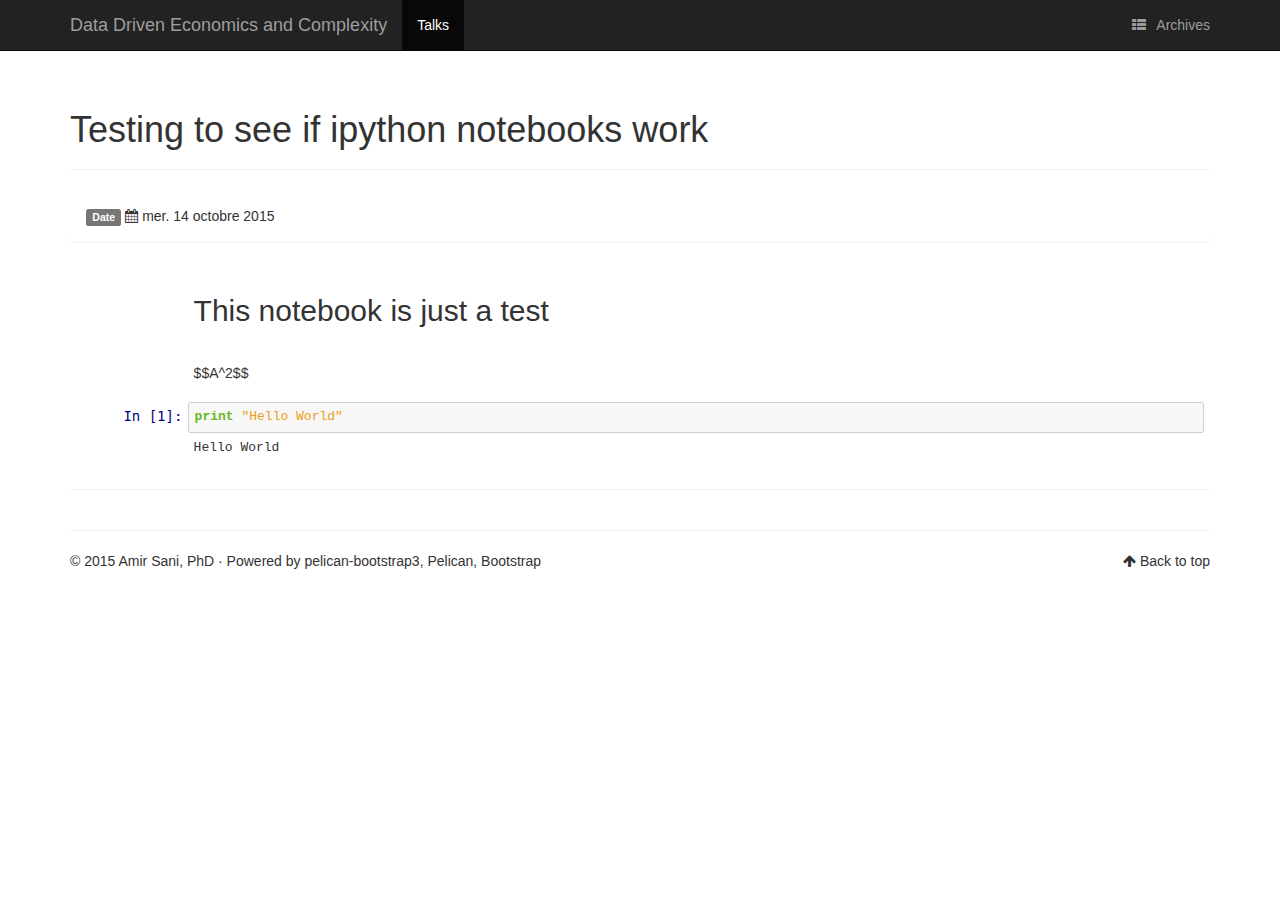
<file: testing-to-see-if-ipython-notebooks-work.html>
<!DOCTYPE html>
<html lang="en" prefix="og: http://ogp.me/ns# fb: https://www.facebook.com/2008/fbml">
<head>
    <title>Testing to see if ipython notebooks work - Data Driven Economics and Complexity</title>
    <!-- Using the latest rendering mode for IE -->
    <meta http-equiv="X-UA-Compatible" content="IE=edge">
    <meta charset="utf-8">
    <meta name="viewport" content="width=device-width, initial-scale=1.0">



<link rel="canonical" href="/testing-to-see-if-ipython-notebooks-work.html">

        <meta name="author" content="Amir Sani, PhD" />
        <meta name="description" content="This is a short summary of what this notebook is supposed to do. Lorem ipsum dolor sit amet, consectetur adipiscing elit. Proin pulvinar nulla justo, nec pellentesque lorem tristique quis. Nunc scelerisque tincidunt sem a efficitur. Class aptent taciti sociosqu ad litora torquent per conubia nostra, per inceptos himenaeos. Etiam vel urna non purus tincidunt lobortis vitae et augue. Vivamus varius efficitur odio, vitae ultrices nulla bibendum a. Curabitur et elementum erat, eu elementum mauris. Fusce volutpat tellus a tellus fringilla, vel tempus eros varius. Quisque feugiat mauris fermentum, sodales massa vel, tincidunt nunc. Vestibulum rhoncus, orci ac imperdiet placerat, lorem ipsum pharetra urna, a ultricies nisi diam a ante. Quisque placerat leo tellus, quis placerat metus vehicula ut. Ut leo mauris, euismod sed laoreet id, aliquam at eros. Nullam ante diam, imperdiet sit amet tellus aliquam, convallis pharetra sapien. Vestibulum dapibus imperdiet malesuada. Vestibulum sodales ligula porttitor rutrum tincidunt." />

        <meta property="og:site_name" content="Data Driven Economics and Complexity" />
        <meta property="og:type" content="article"/>
        <meta property="og:title" content="Testing to see if ipython notebooks work"/>
        <meta property="og:url" content="/testing-to-see-if-ipython-notebooks-work.html"/>
        <meta property="og:description" content="This is a short summary of what this notebook is supposed to do. Lorem ipsum dolor sit amet, consectetur adipiscing elit. Proin pulvinar nulla justo, nec pellentesque lorem tristique quis. Nunc scelerisque tincidunt sem a efficitur. Class aptent taciti sociosqu ad litora torquent per conubia nostra, per inceptos himenaeos. Etiam vel urna non purus tincidunt lobortis vitae et augue. Vivamus varius efficitur odio, vitae ultrices nulla bibendum a. Curabitur et elementum erat, eu elementum mauris. Fusce volutpat tellus a tellus fringilla, vel tempus eros varius. Quisque feugiat mauris fermentum, sodales massa vel, tincidunt nunc. Vestibulum rhoncus, orci ac imperdiet placerat, lorem ipsum pharetra urna, a ultricies nisi diam a ante. Quisque placerat leo tellus, quis placerat metus vehicula ut. Ut leo mauris, euismod sed laoreet id, aliquam at eros. Nullam ante diam, imperdiet sit amet tellus aliquam, convallis pharetra sapien. Vestibulum dapibus imperdiet malesuada. Vestibulum sodales ligula porttitor rutrum tincidunt."/>
        <meta property="article:published_time" content="2015-10-14" />
            <meta property="article:section" content="Talks" />
            <meta property="article:author" content="Amir Sani, PhD" />


    <!-- Bootstrap -->
        <link rel="stylesheet" href="/theme/css/bootstrap.min.css" type="text/css"/>
    <link href="/theme/css/font-awesome.min.css" rel="stylesheet">

    <link href="/theme/css/pygments/native.css" rel="stylesheet">
    <link rel="stylesheet" href="/theme/css/style.css" type="text/css"/>





</head>
<body>

<div class="navbar navbar-inverse navbar-fixed-top" role="navigation">
	<div class="container">
        <div class="navbar-header">
            <button type="button" class="navbar-toggle" data-toggle="collapse" data-target=".navbar-ex1-collapse">
                <span class="sr-only">Toggle navigation</span>
                <span class="icon-bar"></span>
                <span class="icon-bar"></span>
                <span class="icon-bar"></span>
            </button>
            <a href="/" class="navbar-brand">
Data Driven Economics and Complexity            </a>
        </div>
        <div class="collapse navbar-collapse navbar-ex1-collapse">
            <ul class="nav navbar-nav">
                        <li class="active">
                            <a href="/category/talks.html">Talks</a>
                        </li>
            </ul>
            <ul class="nav navbar-nav navbar-right">
              <li><a href="/archives.html"><i class="fa fa-th-list"></i><span class="icon-label">Archives</span></a></li>
            </ul>
        </div>
        <!-- /.navbar-collapse -->
    </div>
</div> <!-- /.navbar -->
<!-- Banner -->
<!-- End Banner -->
<div class="container">
    <div class="row">
        <div class="col-lg-12">
    <section id="content">
        <article>
            <header class="page-header">
                <h1>
                    <a href="/testing-to-see-if-ipython-notebooks-work.html"
                       rel="bookmark"
                       title="Permalink to Testing to see if ipython notebooks work">
                        Testing to see if ipython notebooks work
                    </a>
                </h1>
            </header>
            <div class="entry-content">
                <div class="panel">
                    <div class="panel-body">
<footer class="post-info">
    <span class="label label-default">Date</span>
    <span class="published">
        <i class="fa fa-calendar"></i><time datetime="2015-10-14T00:00:00+02:00"> mer. 14 octobre 2015</time>
    </span>





    
</footer><!-- /.post-info -->                    </div>
                </div>
                <style type="text/css">/*!
*
* IPython notebook
*
*/.ansibold{font-weight:700}.ansiblack{}.ansired{color:#8b0000}.ansigreen{6400}.ansiyellow{color:#c4a000}.ansiblue{8b}.ansipurple{color:#9400d3}.ansicyan{color:#4682b4}.ansigray{color:gray}.ansibgblack{background-}.ansibgred{background-color:red}.ansibggreen{background-color:green}.ansibgyellow{background-color:#ff0}.ansibgblue{background-f}.ansibgpurple{background-color:#ff00ff}.ansibgcyan{background-ff}.ansibggray{background-color:gray}div.cell{border:1px solid transparent;display:-webkit-box;-webkit-box-orient:vertical;display:-moz-box;-moz-box-orient:vertical;display:box;box-orient:vertical;box-align:stretch;display:flex;flex-direction:column;align-items:stretch;border-radius:2px;box-sizing:border-box;-moz-box-sizing:border-box;border-width:thin;border-style:solid;width:100%;padding:5px;margin:0;outline:0}div.cell.selected{border-color:#ababab}@media print{div.cell.selected{border-color:transparent}}.edit_mode div.cell.selected{border-color:green}.prompt{min-width:14ex;padding:.4em;margin:0;font-family:monospace;text-align:right;line-height:1.21429em}div.inner_cell{display:-webkit-box;-webkit-box-orient:vertical;display:-moz-box;-moz-box-orient:vertical;display:box;box-orient:vertical;box-align:stretch;display:flex;flex-direction:column;align-items:stretch;-webkit-box-flex:1;-moz-box-flex:1;box-flex:1;flex:1}@-moz-document url-prefix(){div.inner_cell{overflow-x:hidden}}div.input_area{border:1px solid #cfcfcf;border-radius:2px;background:#f7f7f7;line-height:1.21429em}div.prompt:empty{padding-top:0;padding-bottom:0}div.unrecognized_cell{padding:5px 5px 5px 0;display:-webkit-box;-webkit-box-orient:horizontal;display:-moz-box;-moz-box-orient:horizontal;display:box;box-orient:horizontal;box-align:stretch;display:flex;flex-direction:row;align-items:stretch}div.unrecognized_cell .inner_cell{border-radius:2px;padding:5px;font-weight:700;color:red;border:1px solid #cfcfcf;background:#eaeaea}div.unrecognized_cell .inner_cell a,div.unrecognized_cell .inner_cell a:hover{color:inherit;text-decoration:none}@media (max-width:540px){.prompt{text-align:left}div.unrecognized_cell>div.prompt{display:none}}div.code_cell{}div.input{page-break-inside:avoid;display:-webkit-box;-webkit-box-orient:horizontal;display:-moz-box;-moz-box-orient:horizontal;display:box;box-orient:horizontal;box-align:stretch;display:flex;flex-direction:row;align-items:stretch}@media (max-width:540px){div.input{-webkit-box-orient:vertical;-moz-box-orient:vertical;box-orient:vertical;box-align:stretch;display:flex;flex-direction:column;align-items:stretch}}div.input_prompt{color:navy;border-top:1px solid transparent}div.input_area>div.highlight{margin:.4em;border:none;padding:0;background-color:transparent}div.input_area>div.highlight>pre{margin:0;border:none;padding:0;background-color:transparent}.CodeMirror{line-height:1.21429em;font-size:14px;height:auto;background:0 0}.CodeMirror-scroll{overflow-y:hidden;overflow-x:auto}.CodeMirror-lines{padding:.4em}.CodeMirror-linenumber{padding:0 8px 0 4px}.CodeMirror-gutters{border-bottom-left-radius:2px;border-top-left-radius:2px}.CodeMirror pre{padding:0;border:0;border-radius:0}.highlight-base,.highlight-variable{}.highlight-variable-2{color:#1a1a1a}.highlight-variable-3{color:#333}.highlight-string{color:#BA2121}.highlight-comment{color:#408080;font-style:italic}.highlight-number{80}.highlight-atom{color:#88F}.highlight-keyword{color:green;font-weight:700}.highlight-builtin{color:green}.highlight-error{color:red}.highlight-operator{color:#A2F;font-weight:700}.highlight-meta{color:#A2F}.highlight-def{f}.highlight-string-2{color:#f50}.highlight-qualifier{color:#555}.highlight-bracket{color:#997}.highlight-tag{color:#170}.highlight-attribute{c}.highlight-header{f}.highlight-quote{90}.highlight-link{c}.cm-s-ipython span.cm-keyword{color:green;font-weight:700}.cm-s-ipython span.cm-atom{color:#88F}.cm-s-ipython span.cm-number{80}.cm-s-ipython span.cm-def{f}.cm-s-ipython span.cm-variable{}.cm-s-ipython span.cm-operator{color:#A2F;font-weight:700}.cm-s-ipython span.cm-variable-2{color:#1a1a1a}.cm-s-ipython span.cm-variable-3{color:#333}.cm-s-ipython span.cm-comment{color:#408080;font-style:italic}.cm-s-ipython span.cm-string{color:#BA2121}.cm-s-ipython span.cm-string-2{color:#f50}.cm-s-ipython span.cm-meta{color:#A2F}.cm-s-ipython span.cm-qualifier{color:#555}.cm-s-ipython span.cm-builtin{color:green}.cm-s-ipython span.cm-bracket{color:#997}.cm-s-ipython span.cm-tag{color:#170}.cm-s-ipython span.cm-attribute{c}.cm-s-ipython span.cm-header{f}.cm-s-ipython span.cm-quote{90}.cm-s-ipython span.cm-link{c}.cm-s-ipython span.cm-error{color:red}.cm-s-ipython span.cm-tab{background:url('[data-uri]')right no-repeat}div.output_wrapper{display:-webkit-box;-webkit-box-align:stretch;display:-moz-box;-moz-box-align:stretch;display:box;box-orient:vertical;box-align:stretch;display:flex;flex-direction:column;align-items:stretch;z-index:1}div.output_scroll{height:24em;width:100%;overflow:auto;border-radius:2px;-webkit-box-shadow:inset 0 2px 8px rgba(0,0,0,.8);box-shadow:inset 0 2px 8px rgba(0,0,0,.8);display:block}div.output_collapsed{margin:0;padding:0;display:-webkit-box;-webkit-box-orient:vertical;display:-moz-box;-moz-box-orient:vertical;display:box;box-orient:vertical;box-align:stretch;display:flex;flex-direction:column;align-items:stretch}div.out_prompt_overlay{height:100%;padding:0 .4em;position:absolute;border-radius:2px}div.out_prompt_overlay:hover{-webkit-box-shadow:inset 0 0 1px #000;box-shadow:inset 0 0 1px #000;background:rgba(240,240,240,.5)}div.output_prompt{color:#8b0000}div.output_area{padding:0;page-break-inside:avoid;display:-webkit-box;-webkit-box-orient:horizontal;display:-moz-box;-moz-box-orient:horizontal;display:box;box-orient:horizontal;box-align:stretch;display:flex;flex-direction:row;align-items:stretch}div.output_area .MathJax_Display{text-align:left!important}div.output_area div.output_area img,div.output_area svg{max-width:100%;height:auto}div.output_area img.unconfined,div.output_area svg.unconfined{max-width:none}.output{display:-webkit-box;-webkit-box-orient:vertical;display:-moz-box;-moz-box-orient:vertical;display:box;box-orient:vertical;box-align:stretch;display:flex;flex-direction:column;align-items:stretch}@media (max-width:540px){div.output_area{-webkit-box-orient:vertical;-moz-box-orient:vertical;box-orient:vertical;box-align:stretch;display:flex;flex-direction:column;align-items:stretch}}div.output_area pre{margin:0;padding:0;border:0;vertical-align:baseline;background-color:transparent;border-radius:0}div.output_subarea{overflow-x:auto;padding:.4em;-webkit-box-flex:1;-moz-box-flex:1;box-flex:1;flex:1;max-width:calc(100% - 14ex)}div.output_text{text-align:left;line-height:1.21429em}div.output_stderr{background:#fdd}div.output_latex{text-align:left}div.output_javascript:empty{padding:0}.js-error{color:#8b0000}div.raw_input_container{font-family:monospace;padding-top:5px}span.raw_input_prompt{}input.raw_input{font-family:inherit;font-size:inherit;color:inherit;width:auto;vertical-align:baseline;padding:0 .25em;margin:0 .25em}input.raw_input:focus{box-shadow:none}p.p-space{margin-bottom:10px}div.output_unrecognized{padding:5px;font-weight:700;color:red}div.output_unrecognized a,div.output_unrecognized a:hover{color:inherit;text-decoration:none}.rendered_html{}.rendered_html :link,.rendered_html :visited,.rendered_html h1:first-child{margin-top:.538em}.rendered_html h2:first-child{margin-top:.636em}.rendered_html h3:first-child{margin-top:.777em}.rendered_html h4:first-child,.rendered_html h5:first-child,.rendered_html h6:first-child{margin-top:1em}.rendered_html *+ol,.rendered_html *+ul{margin-top:1em}.rendered_html *+table{margin-top:1em}.rendered_html *+p{margin-top:1em}.rendered_html *+img{margin-top:1em}div.text_cell{display:-webkit-box;-webkit-box-orient:horizontal;display:-moz-box;-moz-box-orient:horizontal;display:box;box-orient:horizontal;box-align:stretch;display:flex;flex-direction:row;align-items:stretch}@media (max-width:540px){div.text_cell>div.prompt{display:none}}div.text_cell_render{outline:0;resize:none;width:inherit;border-style:none;padding:.5em .5em .5em .4em;box-sizing:border-box;-moz-box-sizing:border-box;-webkit-box-sizing:border-box}a.anchor-link:link{text-decoration:none;padding:0 20px;visibility:hidden}h1:hover .anchor-link,h2:hover .anchor-link,h3:hover .anchor-link,h4:hover .anchor-link,h5:hover .anchor-link,h6:hover .anchor-link{visibility:visible}.text_cell.rendered .input_area{display:none}.text_cell.rendered .text_cell.unrendered .text_cell_render{display:none}.cm-header-1,.cm-header-2,.cm-header-3,.cm-header-4,.cm-header-5,.cm-header-6{font-weight:700;font-family:"Helvetica Neue",Helvetica,Arial,sans-serif}.cm-header-1{font-size:185.7%}.cm-header-2{font-size:157.1%}.cm-header-3{font-size:128.6%}.cm-header-4{font-size:110%}.cm-header-5,.cm-header-6{font-size:100%;font-style:italic}</style>
<style type="text/css">.highlight .hll { background-color: #ffffcc }
.highlight  { background: #f8f8f8; }
.highlight .c { color: #408080; font-style: italic } /* Comment */
.highlight .err { border: 1px solid #FF0000 } /* Error */
.highlight .k { color: #008000; font-weight: bold } /* Keyword */
.highlight .o { color: #666666 } /* Operator */
.highlight .cm { color: #408080; font-style: italic } /* Comment.Multiline */
.highlight .cp { color: #BC7A00 } /* Comment.Preproc */
.highlight .c1 { color: #408080; font-style: italic } /* Comment.Single */
.highlight .cs { color: #408080; font-style: italic } /* Comment.Special */
.highlight .gd { color: #A00000 } /* Generic.Deleted */
.highlight .ge { font-style: italic } /* Generic.Emph */
.highlight .gr { color: #FF0000 } /* Generic.Error */
.highlight .gh { color: #000080; font-weight: bold } /* Generic.Heading */
.highlight .gi { color: #00A000 } /* Generic.Inserted */
.highlight .go { color: #888888 } /* Generic.Output */
.highlight .gp { color: #000080; font-weight: bold } /* Generic.Prompt */
.highlight .gs { font-weight: bold } /* Generic.Strong */
.highlight .gu { color: #800080; font-weight: bold } /* Generic.Subheading */
.highlight .gt { color: #0044DD } /* Generic.Traceback */
.highlight .kc { color: #008000; font-weight: bold } /* Keyword.Constant */
.highlight .kd { color: #008000; font-weight: bold } /* Keyword.Declaration */
.highlight .kn { color: #008000; font-weight: bold } /* Keyword.Namespace */
.highlight .kp { color: #008000 } /* Keyword.Pseudo */
.highlight .kr { color: #008000; font-weight: bold } /* Keyword.Reserved */
.highlight .kt { color: #B00040 } /* Keyword.Type */
.highlight .m { color: #666666 } /* Literal.Number */
.highlight .s { color: #BA2121 } /* Literal.String */
.highlight .na { color: #7D9029 } /* Name.Attribute */
.highlight .nb { color: #008000 } /* Name.Builtin */
.highlight .nc { color: #0000FF; font-weight: bold } /* Name.Class */
.highlight .no { color: #880000 } /* Name.Constant */
.highlight .nd { color: #AA22FF } /* Name.Decorator */
.highlight .ni { color: #999999; font-weight: bold } /* Name.Entity */
.highlight .ne { color: #D2413A; font-weight: bold } /* Name.Exception */
.highlight .nf { color: #0000FF } /* Name.Function */
.highlight .nl { color: #A0A000 } /* Name.Label */
.highlight .nn { color: #0000FF; font-weight: bold } /* Name.Namespace */
.highlight .nt { color: #008000; font-weight: bold } /* Name.Tag */
.highlight .nv { color: #19177C } /* Name.Variable */
.highlight .ow { color: #AA22FF; font-weight: bold } /* Operator.Word */
.highlight .w { color: #bbbbbb } /* Text.Whitespace */
.highlight .mb { color: #666666 } /* Literal.Number.Bin */
.highlight .mf { color: #666666 } /* Literal.Number.Float */
.highlight .mh { color: #666666 } /* Literal.Number.Hex */
.highlight .mi { color: #666666 } /* Literal.Number.Integer */
.highlight .mo { color: #666666 } /* Literal.Number.Oct */
.highlight .sb { color: #BA2121 } /* Literal.String.Backtick */
.highlight .sc { color: #BA2121 } /* Literal.String.Char */
.highlight .sd { color: #BA2121; font-style: italic } /* Literal.String.Doc */
.highlight .s2 { color: #BA2121 } /* Literal.String.Double */
.highlight .se { color: #BB6622; font-weight: bold } /* Literal.String.Escape */
.highlight .sh { color: #BA2121 } /* Literal.String.Heredoc */
.highlight .si { color: #BB6688; font-weight: bold } /* Literal.String.Interpol */
.highlight .sx { color: #008000 } /* Literal.String.Other */
.highlight .sr { color: #BB6688 } /* Literal.String.Regex */
.highlight .s1 { color: #BA2121 } /* Literal.String.Single */
.highlight .ss { color: #19177C } /* Literal.String.Symbol */
.highlight .bp { color: #008000 } /* Name.Builtin.Pseudo */
.highlight .vc { color: #19177C } /* Name.Variable.Class */
.highlight .vg { color: #19177C } /* Name.Variable.Global */
.highlight .vi { color: #19177C } /* Name.Variable.Instance */
.highlight .il { color: #666666 } /* Literal.Number.Integer.Long */</style><html><body><div class="cell border-box-sizing text_cell rendered">
<div class="prompt input_prompt">
</div>
<div class="inner_cell">
<div class="text_cell_render border-box-sizing rendered_html">
<h2 id="This-notebook-is-just-a-test">This notebook is just a test<a class="anchor-link" href="#This-notebook-is-just-a-test">¶</a></h2>
</div>
</div>
</div>
<div class="cell border-box-sizing text_cell rendered">
<div class="prompt input_prompt">
</div>
<div class="inner_cell">
<div class="text_cell_render border-box-sizing rendered_html">
$$A^2$$
</div>
</div>
</div>
<div class="cell border-box-sizing code_cell rendered">
<div class="input">
<div class="prompt input_prompt">In [1]:</div>
<div class="inner_cell">
<div class="input_area">
<div class=" highlight hl-ipython2"><pre><span class="k">print</span> <span class="s">"Hello World"</span>
</pre></div>
</div>
</div>
</div>
<div class="output_wrapper">
<div class="output">
<div class="output_area"><div class="prompt"></div>
<div class="output_subarea output_stream output_stdout output_text">
<pre>Hello World
</pre>
</div>
</div>
</div>
</div>
</div>
<script type="text/javascript">if (!document.getElementById('mathjaxscript_pelican_#%@#$@#')) {
    var mathjaxscript = document.createElement('script');
    mathjaxscript.id = 'mathjaxscript_pelican_#%@#$@#';
    mathjaxscript.type = 'text/javascript';
    mathjaxscript.src = '//cdn.mathjax.org/mathjax/latest/MathJax.js?config=TeX-AMS-MML_HTMLorMML';
    mathjaxscript[(window.opera ? "innerHTML" : "text")] =
        "MathJax.Hub.Config({" +
        "    config: ['MMLorHTML.js']," +
        "    TeX: { extensions: ['AMSmath.js','AMSsymbols.js','noErrors.js','noUndefined.js'], equationNumbers: { autoNumber: 'AMS' } }," +
        "    jax: ['input/TeX','input/MathML','output/HTML-CSS']," +
        "    extensions: ['tex2jax.js','mml2jax.js','MathMenu.js','MathZoom.js']," +
        "    displayAlign: 'center'," +
        "    displayIndent: '0em'," +
        "    showMathMenu: true," +
        "    tex2jax: { " +
        "        inlineMath: [ ['$','$'] ], " +
        "        displayMath: [ ['$$','$$'] ]," +
        "        processEscapes: true," +
        "        preview: 'TeX'," +
        "    }, " +
        "    'HTML-CSS': { " +
        "        styles: { '.MathJax_Display, .MathJax .mo, .MathJax .mi, .MathJax .mn': {color: 'black ! important'} }" +
        "    } " +
        "}); ";
    (document.body || document.getElementsByTagName('head')[0]).appendChild(mathjaxscript);
}
</script>

            </div>
            <!-- /.entry-content -->
    <hr />
    <!-- AddThis Button BEGIN -->
    <div class="addthis_toolbox addthis_default_style">
            <a class="addthis_button_facebook_like" fb:like:layout="button_count"></a>
            <a class="addthis_button_tweet"></a>
            <a class="addthis_button_google_plusone" g:plusone:size="medium"></a>
    </div>
    <!-- AddThis Button END -->
        </article>
    </section>

        </div>
    </div>
</div>
<footer>
   <div class="container">
      <hr>
      <div class="row">
         <div class="col-xs-10">&copy; 2015 <a href="http://www.amirsani.com">Amir Sani, PhD</a>
            &middot; Powered by <a href="https://github.com/DandyDev/pelican-bootstrap3" target="_blank">pelican-bootstrap3</a>,
            <a href="http://docs.getpelican.com/" target="_blank">Pelican</a>,
            <a href="http://getbootstrap.com" target="_blank">Bootstrap</a>         </div>
         <div class="col-xs-2"><p class="pull-right"><i class="fa fa-arrow-up"></i> <a href="#">Back to top</a></p></div>
      </div>
   </div>
</footer>
<script src="/theme/js/jquery.min.js"></script>

<!-- Include all compiled plugins (below), or include individual files as needed -->
<script src="/theme/js/bootstrap.min.js"></script>

<!-- Enable responsive features in IE8 with Respond.js (https://github.com/scottjehl/Respond) -->
<script src="/theme/js/respond.min.js"></script>


        <script type="text/javascript">var addthis_config = {"data_track_addressbar": true};</script>
    <script type="text/javascript" src="//s7.addthis.com/js/300/addthis_widget.js#pubid=ra-561e236a291ed3d9"></script>
</body>
</html>
</file>
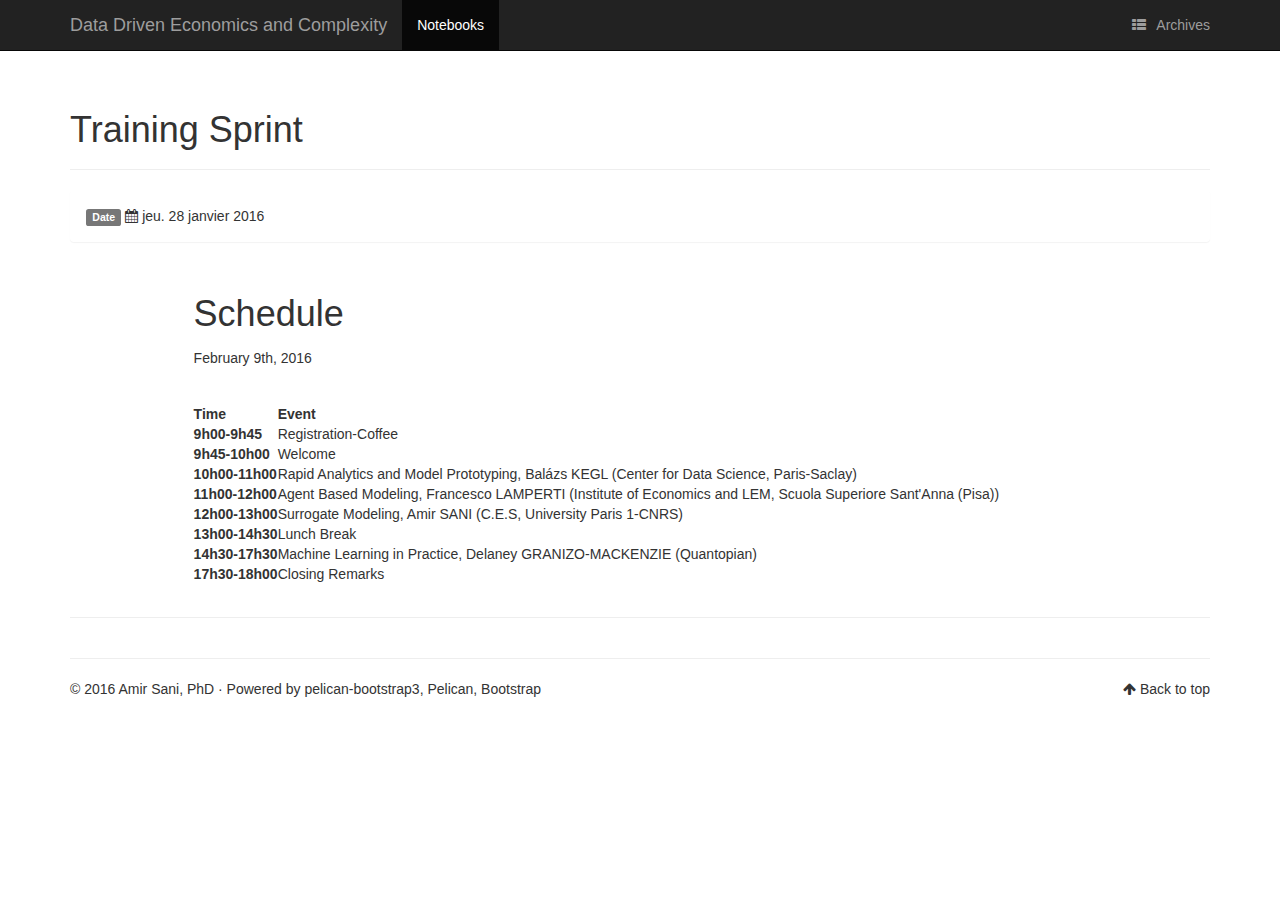
<file: training-sprint.html>
<!DOCTYPE html>
<html lang="en" prefix="og: http://ogp.me/ns# fb: https://www.facebook.com/2008/fbml">
<head>
    <title>Training Sprint - Data Driven Economics and Complexity</title>
    <!-- Using the latest rendering mode for IE -->
    <meta http-equiv="X-UA-Compatible" content="IE=edge">
    <meta charset="utf-8">
    <meta name="viewport" content="width=device-width, initial-scale=1.0">



<link rel="canonical" href="/training-sprint.html">

        <meta name="author" content="Amir Sani, PhD" />
        <meta name="description" content="Collaborative Machine Learning and Macroeconomic Modeling" />

        <meta property="og:site_name" content="Data Driven Economics and Complexity" />
        <meta property="og:type" content="article"/>
        <meta property="og:title" content="Training Sprint"/>
        <meta property="og:url" content="/training-sprint.html"/>
        <meta property="og:description" content="Collaborative Machine Learning and Macroeconomic Modeling"/>
        <meta property="article:published_time" content="2016-01-28" />
            <meta property="article:section" content="notebooks" />
            <meta property="article:author" content="Amir Sani, PhD" />


    <!-- Bootstrap -->
        <link rel="stylesheet" href="/theme/css/bootstrap.min.css" type="text/css"/>
    <link href="/theme/css/font-awesome.min.css" rel="stylesheet">

    <link href="/theme/css/pygments/native.css" rel="stylesheet">
    <link rel="stylesheet" href="/theme/css/style.css" type="text/css"/>





</head>
<body>

<div class="navbar navbar-inverse navbar-fixed-top" role="navigation">
	<div class="container">
        <div class="navbar-header">
            <button type="button" class="navbar-toggle" data-toggle="collapse" data-target=".navbar-ex1-collapse">
                <span class="sr-only">Toggle navigation</span>
                <span class="icon-bar"></span>
                <span class="icon-bar"></span>
                <span class="icon-bar"></span>
            </button>
            <a href="/" class="navbar-brand">
Data Driven Economics and Complexity            </a>
        </div>
        <div class="collapse navbar-collapse navbar-ex1-collapse">
            <ul class="nav navbar-nav">
                        <li class="active">
                            <a href="/category/notebooks.html">Notebooks</a>
                        </li>
            </ul>
            <ul class="nav navbar-nav navbar-right">
              <li><a href="/archives.html"><i class="fa fa-th-list"></i><span class="icon-label">Archives</span></a></li>
            </ul>
        </div>
        <!-- /.navbar-collapse -->
    </div>
</div> <!-- /.navbar -->
<!-- Banner -->
<!-- End Banner -->
<div class="container">
    <div class="row">
        <div class="col-lg-12">
    <section id="content">
        <article>
            <header class="page-header">
                <h1>
                    <a href="/training-sprint.html"
                       rel="bookmark"
                       title="Permalink to Training Sprint">
                        Training Sprint
                    </a>
                </h1>
            </header>
            <div class="entry-content">
                <div class="panel">
                    <div class="panel-body">
<footer class="post-info">
    <span class="label label-default">Date</span>
    <span class="published">
        <i class="fa fa-calendar"></i><time datetime="2016-01-28T00:00:00+01:00"> jeu. 28 janvier 2016</time>
    </span>





    
</footer><!-- /.post-info -->                    </div>
                </div>
                <style type="text/css">/*!
*
* IPython notebook
*
*/.ansibold{font-weight:700}.ansiblack{}.ansired{color:#8b0000}.ansigreen{6400}.ansiyellow{color:#c4a000}.ansiblue{8b}.ansipurple{color:#9400d3}.ansicyan{color:#4682b4}.ansigray{color:gray}.ansibgblack{background-}.ansibgred{background-color:red}.ansibggreen{background-color:green}.ansibgyellow{background-color:#ff0}.ansibgblue{background-f}.ansibgpurple{background-color:#ff00ff}.ansibgcyan{background-ff}.ansibggray{background-color:gray}div.cell{border:1px solid transparent;display:-webkit-box;-webkit-box-orient:vertical;display:-moz-box;-moz-box-orient:vertical;display:box;box-orient:vertical;box-align:stretch;display:flex;flex-direction:column;align-items:stretch;border-radius:2px;box-sizing:border-box;-moz-box-sizing:border-box;border-width:thin;border-style:solid;width:100%;padding:5px;margin:0;outline:0}div.cell.selected{border-color:#ababab}@media print{div.cell.selected{border-color:transparent}}.edit_mode div.cell.selected{border-color:green}.prompt{min-width:14ex;padding:.4em;margin:0;font-family:monospace;text-align:right;line-height:1.21429em}div.inner_cell{display:-webkit-box;-webkit-box-orient:vertical;display:-moz-box;-moz-box-orient:vertical;display:box;box-orient:vertical;box-align:stretch;display:flex;flex-direction:column;align-items:stretch;-webkit-box-flex:1;-moz-box-flex:1;box-flex:1;flex:1}@-moz-document url-prefix(){div.inner_cell{overflow-x:hidden}}div.input_area{border:1px solid #cfcfcf;border-radius:2px;background:#f7f7f7;line-height:1.21429em}div.prompt:empty{padding-top:0;padding-bottom:0}div.unrecognized_cell{padding:5px 5px 5px 0;display:-webkit-box;-webkit-box-orient:horizontal;display:-moz-box;-moz-box-orient:horizontal;display:box;box-orient:horizontal;box-align:stretch;display:flex;flex-direction:row;align-items:stretch}div.unrecognized_cell .inner_cell{border-radius:2px;padding:5px;font-weight:700;color:red;border:1px solid #cfcfcf;background:#eaeaea}div.unrecognized_cell .inner_cell a,div.unrecognized_cell .inner_cell a:hover{color:inherit;text-decoration:none}@media (max-width:540px){.prompt{text-align:left}div.unrecognized_cell>div.prompt{display:none}}div.code_cell{}div.input{page-break-inside:avoid;display:-webkit-box;-webkit-box-orient:horizontal;display:-moz-box;-moz-box-orient:horizontal;display:box;box-orient:horizontal;box-align:stretch;display:flex;flex-direction:row;align-items:stretch}@media (max-width:540px){div.input{-webkit-box-orient:vertical;-moz-box-orient:vertical;box-orient:vertical;box-align:stretch;display:flex;flex-direction:column;align-items:stretch}}div.input_prompt{color:navy;border-top:1px solid transparent}div.input_area>div.highlight{margin:.4em;border:none;padding:0;background-color:transparent}div.input_area>div.highlight>pre{margin:0;border:none;padding:0;background-color:transparent}.CodeMirror{line-height:1.21429em;font-size:14px;height:auto;background:0 0}.CodeMirror-scroll{overflow-y:hidden;overflow-x:auto}.CodeMirror-lines{padding:.4em}.CodeMirror-linenumber{padding:0 8px 0 4px}.CodeMirror-gutters{border-bottom-left-radius:2px;border-top-left-radius:2px}.CodeMirror pre{padding:0;border:0;border-radius:0}.highlight-base,.highlight-variable{}.highlight-variable-2{color:#1a1a1a}.highlight-variable-3{color:#333}.highlight-string{color:#BA2121}.highlight-comment{color:#408080;font-style:italic}.highlight-number{80}.highlight-atom{color:#88F}.highlight-keyword{color:green;font-weight:700}.highlight-builtin{color:green}.highlight-error{color:red}.highlight-operator{color:#A2F;font-weight:700}.highlight-meta{color:#A2F}.highlight-def{f}.highlight-string-2{color:#f50}.highlight-qualifier{color:#555}.highlight-bracket{color:#997}.highlight-tag{color:#170}.highlight-attribute{c}.highlight-header{f}.highlight-quote{90}.highlight-link{c}.cm-s-ipython span.cm-keyword{color:green;font-weight:700}.cm-s-ipython span.cm-atom{color:#88F}.cm-s-ipython span.cm-number{80}.cm-s-ipython span.cm-def{f}.cm-s-ipython span.cm-variable{}.cm-s-ipython span.cm-operator{color:#A2F;font-weight:700}.cm-s-ipython span.cm-variable-2{color:#1a1a1a}.cm-s-ipython span.cm-variable-3{color:#333}.cm-s-ipython span.cm-comment{color:#408080;font-style:italic}.cm-s-ipython span.cm-string{color:#BA2121}.cm-s-ipython span.cm-string-2{color:#f50}.cm-s-ipython span.cm-meta{color:#A2F}.cm-s-ipython span.cm-qualifier{color:#555}.cm-s-ipython span.cm-builtin{color:green}.cm-s-ipython span.cm-bracket{color:#997}.cm-s-ipython span.cm-tag{color:#170}.cm-s-ipython span.cm-attribute{c}.cm-s-ipython span.cm-header{f}.cm-s-ipython span.cm-quote{90}.cm-s-ipython span.cm-link{c}.cm-s-ipython span.cm-error{color:red}.cm-s-ipython span.cm-tab{background:url('[data-uri]')right no-repeat}div.output_wrapper{display:-webkit-box;-webkit-box-align:stretch;display:-moz-box;-moz-box-align:stretch;display:box;box-orient:vertical;box-align:stretch;display:flex;flex-direction:column;align-items:stretch;z-index:1}div.output_scroll{height:24em;width:100%;overflow:auto;border-radius:2px;-webkit-box-shadow:inset 0 2px 8px rgba(0,0,0,.8);box-shadow:inset 0 2px 8px rgba(0,0,0,.8);display:block}div.output_collapsed{margin:0;padding:0;display:-webkit-box;-webkit-box-orient:vertical;display:-moz-box;-moz-box-orient:vertical;display:box;box-orient:vertical;box-align:stretch;display:flex;flex-direction:column;align-items:stretch}div.out_prompt_overlay{height:100%;padding:0 .4em;position:absolute;border-radius:2px}div.out_prompt_overlay:hover{-webkit-box-shadow:inset 0 0 1px #000;box-shadow:inset 0 0 1px #000;background:rgba(240,240,240,.5)}div.output_prompt{color:#8b0000}div.output_area{padding:0;page-break-inside:avoid;display:-webkit-box;-webkit-box-orient:horizontal;display:-moz-box;-moz-box-orient:horizontal;display:box;box-orient:horizontal;box-align:stretch;display:flex;flex-direction:row;align-items:stretch}div.output_area .MathJax_Display{text-align:left!important}div.output_area div.output_area img,div.output_area svg{max-width:100%;height:auto}div.output_area img.unconfined,div.output_area svg.unconfined{max-width:none}.output{display:-webkit-box;-webkit-box-orient:vertical;display:-moz-box;-moz-box-orient:vertical;display:box;box-orient:vertical;box-align:stretch;display:flex;flex-direction:column;align-items:stretch}@media (max-width:540px){div.output_area{-webkit-box-orient:vertical;-moz-box-orient:vertical;box-orient:vertical;box-align:stretch;display:flex;flex-direction:column;align-items:stretch}}div.output_area pre{margin:0;padding:0;border:0;vertical-align:baseline;background-color:transparent;border-radius:0}div.output_subarea{overflow-x:auto;padding:.4em;-webkit-box-flex:1;-moz-box-flex:1;box-flex:1;flex:1;max-width:calc(100% - 14ex)}div.output_text{text-align:left;line-height:1.21429em}div.output_stderr{background:#fdd}div.output_latex{text-align:left}div.output_javascript:empty{padding:0}.js-error{color:#8b0000}div.raw_input_container{font-family:monospace;padding-top:5px}span.raw_input_prompt{}input.raw_input{font-family:inherit;font-size:inherit;color:inherit;width:auto;vertical-align:baseline;padding:0 .25em;margin:0 .25em}input.raw_input:focus{box-shadow:none}p.p-space{margin-bottom:10px}div.output_unrecognized{padding:5px;font-weight:700;color:red}div.output_unrecognized a,div.output_unrecognized a:hover{color:inherit;text-decoration:none}.rendered_html{}.rendered_html :link,.rendered_html :visited,.rendered_html h1:first-child{margin-top:.538em}.rendered_html h2:first-child{margin-top:.636em}.rendered_html h3:first-child{margin-top:.777em}.rendered_html h4:first-child,.rendered_html h5:first-child,.rendered_html h6:first-child{margin-top:1em}.rendered_html *+ol,.rendered_html *+ul{margin-top:1em}.rendered_html *+table{margin-top:1em}.rendered_html *+p{margin-top:1em}.rendered_html *+img{margin-top:1em}div.text_cell{display:-webkit-box;-webkit-box-orient:horizontal;display:-moz-box;-moz-box-orient:horizontal;display:box;box-orient:horizontal;box-align:stretch;display:flex;flex-direction:row;align-items:stretch}@media (max-width:540px){div.text_cell>div.prompt{display:none}}div.text_cell_render{outline:0;resize:none;width:inherit;border-style:none;padding:.5em .5em .5em .4em;box-sizing:border-box;-moz-box-sizing:border-box;-webkit-box-sizing:border-box}a.anchor-link:link{text-decoration:none;padding:0 20px;visibility:hidden}h1:hover .anchor-link,h2:hover .anchor-link,h3:hover .anchor-link,h4:hover .anchor-link,h5:hover .anchor-link,h6:hover .anchor-link{visibility:visible}.text_cell.rendered .input_area{display:none}.text_cell.rendered .text_cell.unrendered .text_cell_render{display:none}.cm-header-1,.cm-header-2,.cm-header-3,.cm-header-4,.cm-header-5,.cm-header-6{font-weight:700;font-family:"Helvetica Neue",Helvetica,Arial,sans-serif}.cm-header-1{font-size:185.7%}.cm-header-2{font-size:157.1%}.cm-header-3{font-size:128.6%}.cm-header-4{font-size:110%}.cm-header-5,.cm-header-6{font-size:100%;font-style:italic}</style>
<style type="text/css">.highlight .hll { background-color: #ffffcc }
.highlight  { background: #f8f8f8; }
.highlight .c { color: #408080; font-style: italic } /* Comment */
.highlight .err { border: 1px solid #FF0000 } /* Error */
.highlight .k { color: #008000; font-weight: bold } /* Keyword */
.highlight .o { color: #666666 } /* Operator */
.highlight .ch { color: #408080; font-style: italic } /* Comment.Hashbang */
.highlight .cm { color: #408080; font-style: italic } /* Comment.Multiline */
.highlight .cp { color: #BC7A00 } /* Comment.Preproc */
.highlight .cpf { color: #408080; font-style: italic } /* Comment.PreprocFile */
.highlight .c1 { color: #408080; font-style: italic } /* Comment.Single */
.highlight .cs { color: #408080; font-style: italic } /* Comment.Special */
.highlight .gd { color: #A00000 } /* Generic.Deleted */
.highlight .ge { font-style: italic } /* Generic.Emph */
.highlight .gr { color: #FF0000 } /* Generic.Error */
.highlight .gh { color: #000080; font-weight: bold } /* Generic.Heading */
.highlight .gi { color: #00A000 } /* Generic.Inserted */
.highlight .go { color: #888888 } /* Generic.Output */
.highlight .gp { color: #000080; font-weight: bold } /* Generic.Prompt */
.highlight .gs { font-weight: bold } /* Generic.Strong */
.highlight .gu { color: #800080; font-weight: bold } /* Generic.Subheading */
.highlight .gt { color: #0044DD } /* Generic.Traceback */
.highlight .kc { color: #008000; font-weight: bold } /* Keyword.Constant */
.highlight .kd { color: #008000; font-weight: bold } /* Keyword.Declaration */
.highlight .kn { color: #008000; font-weight: bold } /* Keyword.Namespace */
.highlight .kp { color: #008000 } /* Keyword.Pseudo */
.highlight .kr { color: #008000; font-weight: bold } /* Keyword.Reserved */
.highlight .kt { color: #B00040 } /* Keyword.Type */
.highlight .m { color: #666666 } /* Literal.Number */
.highlight .s { color: #BA2121 } /* Literal.String */
.highlight .na { color: #7D9029 } /* Name.Attribute */
.highlight .nb { color: #008000 } /* Name.Builtin */
.highlight .nc { color: #0000FF; font-weight: bold } /* Name.Class */
.highlight .no { color: #880000 } /* Name.Constant */
.highlight .nd { color: #AA22FF } /* Name.Decorator */
.highlight .ni { color: #999999; font-weight: bold } /* Name.Entity */
.highlight .ne { color: #D2413A; font-weight: bold } /* Name.Exception */
.highlight .nf { color: #0000FF } /* Name.Function */
.highlight .nl { color: #A0A000 } /* Name.Label */
.highlight .nn { color: #0000FF; font-weight: bold } /* Name.Namespace */
.highlight .nt { color: #008000; font-weight: bold } /* Name.Tag */
.highlight .nv { color: #19177C } /* Name.Variable */
.highlight .ow { color: #AA22FF; font-weight: bold } /* Operator.Word */
.highlight .w { color: #bbbbbb } /* Text.Whitespace */
.highlight .mb { color: #666666 } /* Literal.Number.Bin */
.highlight .mf { color: #666666 } /* Literal.Number.Float */
.highlight .mh { color: #666666 } /* Literal.Number.Hex */
.highlight .mi { color: #666666 } /* Literal.Number.Integer */
.highlight .mo { color: #666666 } /* Literal.Number.Oct */
.highlight .sb { color: #BA2121 } /* Literal.String.Backtick */
.highlight .sc { color: #BA2121 } /* Literal.String.Char */
.highlight .sd { color: #BA2121; font-style: italic } /* Literal.String.Doc */
.highlight .s2 { color: #BA2121 } /* Literal.String.Double */
.highlight .se { color: #BB6622; font-weight: bold } /* Literal.String.Escape */
.highlight .sh { color: #BA2121 } /* Literal.String.Heredoc */
.highlight .si { color: #BB6688; font-weight: bold } /* Literal.String.Interpol */
.highlight .sx { color: #008000 } /* Literal.String.Other */
.highlight .sr { color: #BB6688 } /* Literal.String.Regex */
.highlight .s1 { color: #BA2121 } /* Literal.String.Single */
.highlight .ss { color: #19177C } /* Literal.String.Symbol */
.highlight .bp { color: #008000 } /* Name.Builtin.Pseudo */
.highlight .vc { color: #19177C } /* Name.Variable.Class */
.highlight .vg { color: #19177C } /* Name.Variable.Global */
.highlight .vi { color: #19177C } /* Name.Variable.Instance */
.highlight .il { color: #666666 } /* Literal.Number.Integer.Long */</style><html><body><div class="cell border-box-sizing text_cell rendered">
<div class="prompt input_prompt">
</div>
<div class="inner_cell">
<div class="text_cell_render border-box-sizing rendered_html">
<h1 id="Schedule">Schedule<a class="anchor-link" href="#Schedule">¶</a></h1><p>February 9th, 2016</p>
</div>
</div>
</div>
<div class="cell border-box-sizing text_cell rendered">
<div class="prompt input_prompt">
</div>
<div class="inner_cell">
<div class="text_cell_render border-box-sizing rendered_html">
<table>
<thead><tr>
<th>Time</th>
<th>Event</th>
</tr>
</thead>
<tbody>
<tr>
<td><strong>9h00-9h45</strong></td>
<td>Registration-Coffee</td>
</tr>
<tr>
<td><strong>9h45-10h00</strong></td>
<td>Welcome</td>
</tr>
<tr>
<td><strong>10h00-11h00</strong></td>
<td>Rapid Analytics and Model Prototyping, Balázs KEGL (Center for Data Science, Paris-Saclay)</td>
</tr>
<tr>
<td><strong>11h00-12h00</strong></td>
<td>Agent Based Modeling, Francesco LAMPERTI (Institute of Economics and LEM, Scuola Superiore Sant'Anna (Pisa))</td>
</tr>
<tr>
<td><strong>12h00-13h00</strong></td>
<td>Surrogate Modeling, Amir SANI (C.E.S, University Paris 1-CNRS)</td>
</tr>
<tr>
<td><strong>13h00-14h30</strong></td>
<td>Lunch Break</td>
</tr>
<tr>
<td><strong>14h30-17h30</strong></td>
<td>Machine Learning in Practice, Delaney GRANIZO-MACKENZIE (Quantopian)</td>
</tr>
<tr>
<td><strong>17h30-18h00</strong></td>
<td>Closing Remarks</td>
</tr>
</tbody>
</table>
</div>
</div>
</div>
<script type="text/javascript">if (!document.getElementById('mathjaxscript_pelican_#%@#$@#')) {
    var mathjaxscript = document.createElement('script');
    mathjaxscript.id = 'mathjaxscript_pelican_#%@#$@#';
    mathjaxscript.type = 'text/javascript';
    mathjaxscript.src = '//cdn.mathjax.org/mathjax/latest/MathJax.js?config=TeX-AMS-MML_HTMLorMML';
    mathjaxscript[(window.opera ? "innerHTML" : "text")] =
        "MathJax.Hub.Config({" +
        "    config: ['MMLorHTML.js']," +
        "    TeX: { extensions: ['AMSmath.js','AMSsymbols.js','noErrors.js','noUndefined.js'], equationNumbers: { autoNumber: 'AMS' } }," +
        "    jax: ['input/TeX','input/MathML','output/HTML-CSS']," +
        "    extensions: ['tex2jax.js','mml2jax.js','MathMenu.js','MathZoom.js']," +
        "    displayAlign: 'center'," +
        "    displayIndent: '0em'," +
        "    showMathMenu: true," +
        "    tex2jax: { " +
        "        inlineMath: [ ['$','$'] ], " +
        "        displayMath: [ ['$$','$$'] ]," +
        "        processEscapes: true," +
        "        preview: 'TeX'," +
        "    }, " +
        "    'HTML-CSS': { " +
        "        styles: { '.MathJax_Display, .MathJax .mo, .MathJax .mi, .MathJax .mn': {color: 'black ! important'} }" +
        "    } " +
        "}); ";
    (document.body || document.getElementsByTagName('head')[0]).appendChild(mathjaxscript);
}
</script>

            </div>
            <!-- /.entry-content -->
    <hr />
    <!-- AddThis Button BEGIN -->
    <div class="addthis_toolbox addthis_default_style">
            <a class="addthis_button_facebook_like" fb:like:layout="button_count"></a>
            <a class="addthis_button_tweet"></a>
            <a class="addthis_button_google_plusone" g:plusone:size="medium"></a>
    </div>
    <!-- AddThis Button END -->
        </article>
    </section>

        </div>
    </div>
</div>
<footer>
   <div class="container">
      <hr>
      <div class="row">
         <div class="col-xs-10">&copy; 2016 <a href="http://www.amirsani.com">Amir Sani, PhD</a>
            &middot; Powered by <a href="https://github.com/DandyDev/pelican-bootstrap3" target="_blank">pelican-bootstrap3</a>,
            <a href="http://docs.getpelican.com/" target="_blank">Pelican</a>,
            <a href="http://getbootstrap.com" target="_blank">Bootstrap</a>         </div>
         <div class="col-xs-2"><p class="pull-right"><i class="fa fa-arrow-up"></i> <a href="#">Back to top</a></p></div>
      </div>
   </div>
</footer>
<script src="/theme/js/jquery.min.js"></script>

<!-- Include all compiled plugins (below), or include individual files as needed -->
<script src="/theme/js/bootstrap.min.js"></script>

<!-- Enable responsive features in IE8 with Respond.js (https://github.com/scottjehl/Respond) -->
<script src="/theme/js/respond.min.js"></script>


        <script type="text/javascript">var addthis_config = {"data_track_addressbar": true};</script>
    <script type="text/javascript" src="//s7.addthis.com/js/300/addthis_widget.js#pubid=ra-561e236a291ed3d9"></script>
</body>
</html>
</file>
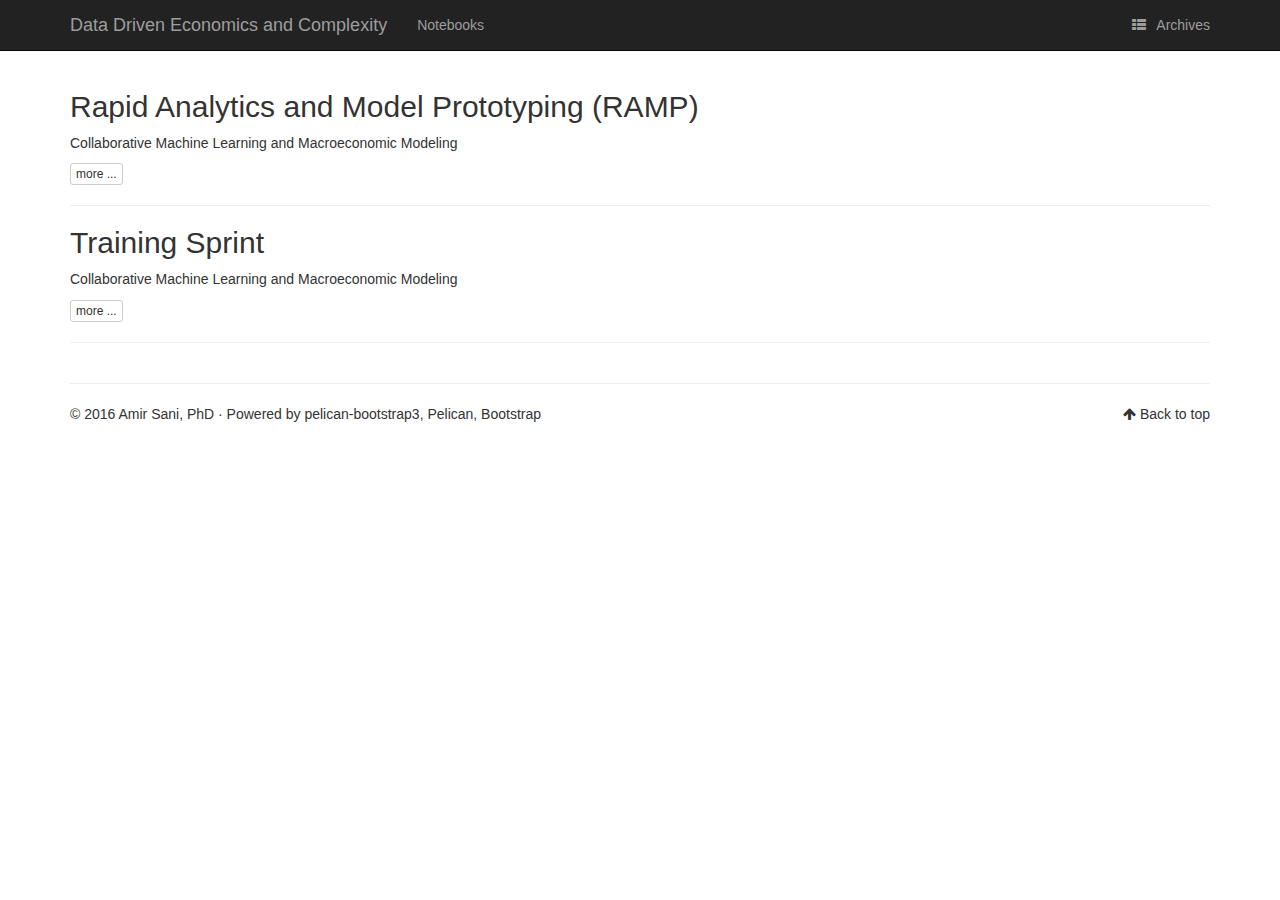
<file: author/amir-sani-phd.html>
<!DOCTYPE html>
<html lang="en" prefix="og: http://ogp.me/ns# fb: https://www.facebook.com/2008/fbml">
<head>
    <title>Articles by Amir Sani, PhD - Data Driven Economics and Complexity</title>
    <!-- Using the latest rendering mode for IE -->
    <meta http-equiv="X-UA-Compatible" content="IE=edge">
    <meta charset="utf-8">
    <meta name="viewport" content="width=device-width, initial-scale=1.0">




        <meta name="author" content="Amir Sani, PhD" />

    <!-- Open Graph tags -->
        <meta property="og:site_name" content="Data Driven Economics and Complexity" />
        <meta property="og:type" content="website"/>
        <meta property="og:title" content="Data Driven Economics and Complexity"/>
        <meta property="og:url" content=""/>
        <meta property="og:description" content="Data Driven Economics and Complexity"/>


    <!-- Bootstrap -->
        <link rel="stylesheet" href="/theme/css/bootstrap.min.css" type="text/css"/>
    <link href="/theme/css/font-awesome.min.css" rel="stylesheet">

    <link href="/theme/css/pygments/native.css" rel="stylesheet">
    <link rel="stylesheet" href="/theme/css/style.css" type="text/css"/>





</head>
<body>

<div class="navbar navbar-inverse navbar-fixed-top" role="navigation">
	<div class="container">
        <div class="navbar-header">
            <button type="button" class="navbar-toggle" data-toggle="collapse" data-target=".navbar-ex1-collapse">
                <span class="sr-only">Toggle navigation</span>
                <span class="icon-bar"></span>
                <span class="icon-bar"></span>
                <span class="icon-bar"></span>
            </button>
            <a href="/" class="navbar-brand">
Data Driven Economics and Complexity            </a>
        </div>
        <div class="collapse navbar-collapse navbar-ex1-collapse">
            <ul class="nav navbar-nav">
                        <li >
                            <a href="/category/notebooks.html">Notebooks</a>
                        </li>
            </ul>
            <ul class="nav navbar-nav navbar-right">
              <li><a href="/archives.html"><i class="fa fa-th-list"></i><span class="icon-label">Archives</span></a></li>
            </ul>
        </div>
        <!-- /.navbar-collapse -->
    </div>
</div> <!-- /.navbar -->
<!-- Banner -->
<!-- End Banner -->
<div class="container">
    <div class="row">
        <div class="col-lg-12">
            <article>
                <h2><a href="/rapid-analytics-and-model-prototyping-ramp.html">Rapid Analytics and Model Prototyping (RAMP)</a></h2>
                <div class="summary"><p>Collaborative Machine Learning and Macroeconomic Modeling</p>
                    <a class="btn btn-default btn-xs" href="/rapid-analytics-and-model-prototyping-ramp.html">more ...</a>
                </div>
            </article>
            <hr/>
            <article>
                <h2><a href="/training-sprint.html">Training Sprint</a></h2>
                <div class="summary"><p>Collaborative Machine Learning and Macroeconomic Modeling</p>
                    <a class="btn btn-default btn-xs" href="/training-sprint.html">more ...</a>
                </div>
            </article>
            <hr/>

        </div>
    </div>
</div>
<footer>
   <div class="container">
      <hr>
      <div class="row">
         <div class="col-xs-10">&copy; 2016 <a href="http://www.amirsani.com">Amir Sani, PhD</a>
            &middot; Powered by <a href="https://github.com/DandyDev/pelican-bootstrap3" target="_blank">pelican-bootstrap3</a>,
            <a href="http://docs.getpelican.com/" target="_blank">Pelican</a>,
            <a href="http://getbootstrap.com" target="_blank">Bootstrap</a>         </div>
         <div class="col-xs-2"><p class="pull-right"><i class="fa fa-arrow-up"></i> <a href="#">Back to top</a></p></div>
      </div>
   </div>
</footer>
<script src="/theme/js/jquery.min.js"></script>

<!-- Include all compiled plugins (below), or include individual files as needed -->
<script src="/theme/js/bootstrap.min.js"></script>

<!-- Enable responsive features in IE8 with Respond.js (https://github.com/scottjehl/Respond) -->
<script src="/theme/js/respond.min.js"></script>


</body>
</html>
</file>
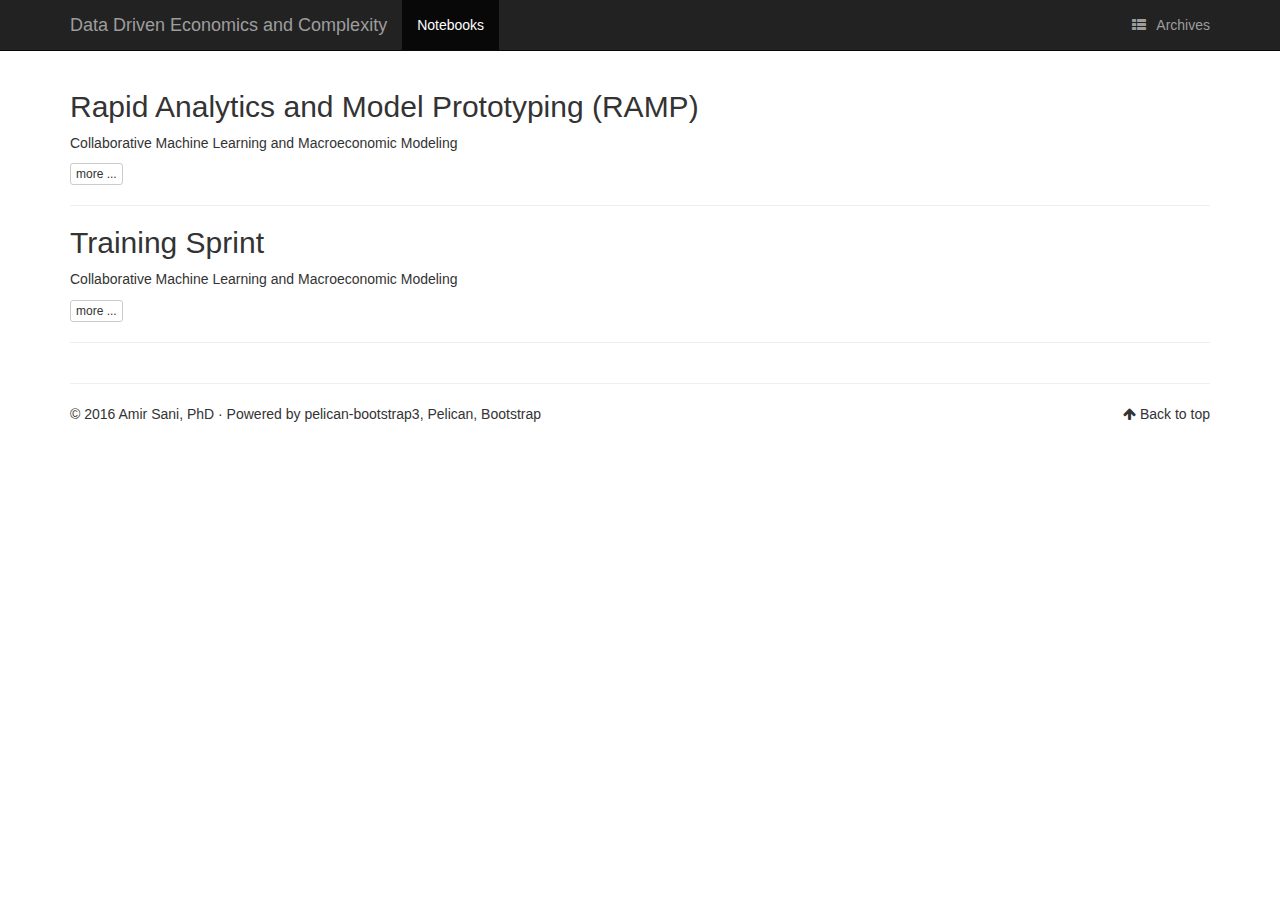
<file: category/notebooks.html>
<!DOCTYPE html>
<html lang="en" prefix="og: http://ogp.me/ns# fb: https://www.facebook.com/2008/fbml">
<head>
    <title>notebooks - Data Driven Economics and Complexity</title>
    <!-- Using the latest rendering mode for IE -->
    <meta http-equiv="X-UA-Compatible" content="IE=edge">
    <meta charset="utf-8">
    <meta name="viewport" content="width=device-width, initial-scale=1.0">




    <meta name="author" content="Amir Sani, PhD" />
    <meta name="keywords" content="notebooks" />

    <!-- Open Graph tags -->
        <meta property="og:site_name" content="Data Driven Economics and Complexity" />
        <meta property="og:type" content="website"/>
        <meta property="og:title" content="Data Driven Economics and Complexity"/>
        <meta property="og:url" content=""/>
        <meta property="og:description" content="Data Driven Economics and Complexity"/>


    <!-- Bootstrap -->
        <link rel="stylesheet" href="/theme/css/bootstrap.min.css" type="text/css"/>
    <link href="/theme/css/font-awesome.min.css" rel="stylesheet">

    <link href="/theme/css/pygments/native.css" rel="stylesheet">
    <link rel="stylesheet" href="/theme/css/style.css" type="text/css"/>





</head>
<body>

<div class="navbar navbar-inverse navbar-fixed-top" role="navigation">
	<div class="container">
        <div class="navbar-header">
            <button type="button" class="navbar-toggle" data-toggle="collapse" data-target=".navbar-ex1-collapse">
                <span class="sr-only">Toggle navigation</span>
                <span class="icon-bar"></span>
                <span class="icon-bar"></span>
                <span class="icon-bar"></span>
            </button>
            <a href="/" class="navbar-brand">
Data Driven Economics and Complexity            </a>
        </div>
        <div class="collapse navbar-collapse navbar-ex1-collapse">
            <ul class="nav navbar-nav">
                        <li class="active">
                            <a href="/category/notebooks.html">Notebooks</a>
                        </li>
            </ul>
            <ul class="nav navbar-nav navbar-right">
              <li><a href="/archives.html"><i class="fa fa-th-list"></i><span class="icon-label">Archives</span></a></li>
            </ul>
        </div>
        <!-- /.navbar-collapse -->
    </div>
</div> <!-- /.navbar -->
<!-- Banner -->
<!-- End Banner -->
<div class="container">
    <div class="row">
        <div class="col-lg-12">
            <article>
                <h2><a href="/rapid-analytics-and-model-prototyping-ramp.html">Rapid Analytics and Model Prototyping (RAMP)</a></h2>
                <div class="summary"><p>Collaborative Machine Learning and Macroeconomic Modeling</p>
                    <a class="btn btn-default btn-xs" href="/rapid-analytics-and-model-prototyping-ramp.html">more ...</a>
                </div>
            </article>
            <hr/>
            <article>
                <h2><a href="/training-sprint.html">Training Sprint</a></h2>
                <div class="summary"><p>Collaborative Machine Learning and Macroeconomic Modeling</p>
                    <a class="btn btn-default btn-xs" href="/training-sprint.html">more ...</a>
                </div>
            </article>
            <hr/>

        </div>
    </div>
</div>
<footer>
   <div class="container">
      <hr>
      <div class="row">
         <div class="col-xs-10">&copy; 2016 <a href="http://www.amirsani.com">Amir Sani, PhD</a>
            &middot; Powered by <a href="https://github.com/DandyDev/pelican-bootstrap3" target="_blank">pelican-bootstrap3</a>,
            <a href="http://docs.getpelican.com/" target="_blank">Pelican</a>,
            <a href="http://getbootstrap.com" target="_blank">Bootstrap</a>         </div>
         <div class="col-xs-2"><p class="pull-right"><i class="fa fa-arrow-up"></i> <a href="#">Back to top</a></p></div>
      </div>
   </div>
</footer>
<script src="/theme/js/jquery.min.js"></script>

<!-- Include all compiled plugins (below), or include individual files as needed -->
<script src="/theme/js/bootstrap.min.js"></script>

<!-- Enable responsive features in IE8 with Respond.js (https://github.com/scottjehl/Respond) -->
<script src="/theme/js/respond.min.js"></script>


</body>
</html>
</file>
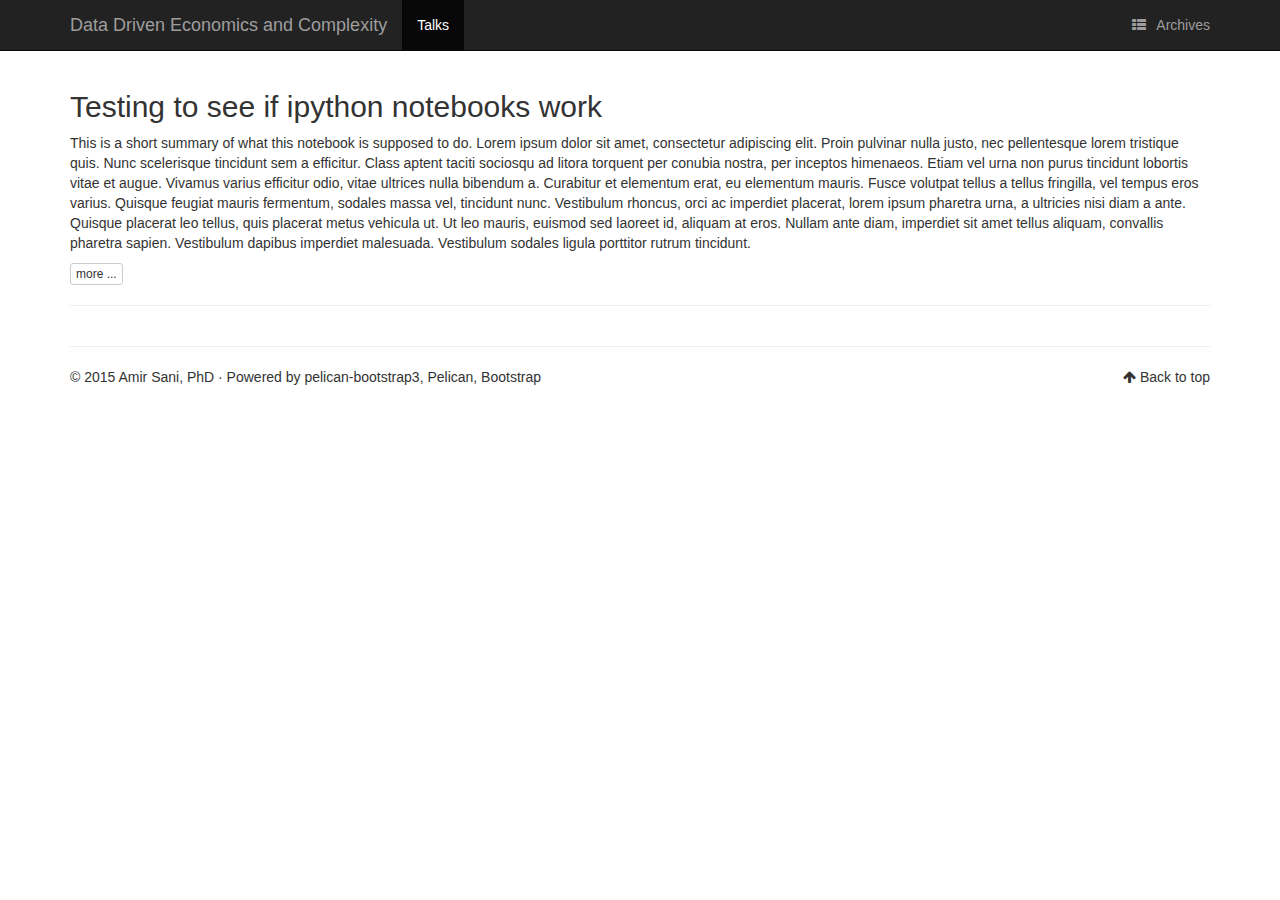
<file: category/talks.html>
<!DOCTYPE html>
<html lang="en" prefix="og: http://ogp.me/ns# fb: https://www.facebook.com/2008/fbml">
<head>
    <title>Talks - Data Driven Economics and Complexity</title>
    <!-- Using the latest rendering mode for IE -->
    <meta http-equiv="X-UA-Compatible" content="IE=edge">
    <meta charset="utf-8">
    <meta name="viewport" content="width=device-width, initial-scale=1.0">




    <meta name="author" content="Amir Sani, PhD" />
    <meta name="keywords" content="Talks" />

    <!-- Open Graph tags -->
        <meta property="og:site_name" content="Data Driven Economics and Complexity" />
        <meta property="og:type" content="website"/>
        <meta property="og:title" content="Data Driven Economics and Complexity"/>
        <meta property="og:url" content=""/>
        <meta property="og:description" content="Data Driven Economics and Complexity"/>


    <!-- Bootstrap -->
        <link rel="stylesheet" href="/theme/css/bootstrap.min.css" type="text/css"/>
    <link href="/theme/css/font-awesome.min.css" rel="stylesheet">

    <link href="/theme/css/pygments/native.css" rel="stylesheet">
    <link rel="stylesheet" href="/theme/css/style.css" type="text/css"/>





</head>
<body>

<div class="navbar navbar-inverse navbar-fixed-top" role="navigation">
	<div class="container">
        <div class="navbar-header">
            <button type="button" class="navbar-toggle" data-toggle="collapse" data-target=".navbar-ex1-collapse">
                <span class="sr-only">Toggle navigation</span>
                <span class="icon-bar"></span>
                <span class="icon-bar"></span>
                <span class="icon-bar"></span>
            </button>
            <a href="/" class="navbar-brand">
Data Driven Economics and Complexity            </a>
        </div>
        <div class="collapse navbar-collapse navbar-ex1-collapse">
            <ul class="nav navbar-nav">
                        <li class="active">
                            <a href="/category/talks.html">Talks</a>
                        </li>
            </ul>
            <ul class="nav navbar-nav navbar-right">
              <li><a href="/archives.html"><i class="fa fa-th-list"></i><span class="icon-label">Archives</span></a></li>
            </ul>
        </div>
        <!-- /.navbar-collapse -->
    </div>
</div> <!-- /.navbar -->
<!-- Banner -->
<!-- End Banner -->
<div class="container">
    <div class="row">
        <div class="col-lg-12">
            <article>
                <h2><a href="/testing-to-see-if-ipython-notebooks-work.html">Testing to see if ipython notebooks work</a></h2>
                <div class="summary"><p>This is a short summary of what this notebook is supposed to do. Lorem ipsum dolor sit amet, consectetur adipiscing elit. Proin pulvinar nulla justo, nec pellentesque lorem tristique quis. Nunc scelerisque tincidunt sem a efficitur. Class aptent taciti sociosqu ad litora torquent per conubia nostra, per inceptos himenaeos. Etiam vel urna non purus tincidunt lobortis vitae et augue. Vivamus varius efficitur odio, vitae ultrices nulla bibendum a. Curabitur et elementum erat, eu elementum mauris. Fusce volutpat tellus a tellus fringilla, vel tempus eros varius. Quisque feugiat mauris fermentum, sodales massa vel, tincidunt nunc. Vestibulum rhoncus, orci ac imperdiet placerat, lorem ipsum pharetra urna, a ultricies nisi diam a ante. Quisque placerat leo tellus, quis placerat metus vehicula ut. Ut leo mauris, euismod sed laoreet id, aliquam at eros. Nullam ante diam, imperdiet sit amet tellus aliquam, convallis pharetra sapien. Vestibulum dapibus imperdiet malesuada. Vestibulum sodales ligula porttitor rutrum tincidunt.</p>
                    <a class="btn btn-default btn-xs" href="/testing-to-see-if-ipython-notebooks-work.html">more ...</a>
                </div>
            </article>
            <hr/>

        </div>
    </div>
</div>
<footer>
   <div class="container">
      <hr>
      <div class="row">
         <div class="col-xs-10">&copy; 2015 <a href="http://www.amirsani.com">Amir Sani, PhD</a>
            &middot; Powered by <a href="https://github.com/DandyDev/pelican-bootstrap3" target="_blank">pelican-bootstrap3</a>,
            <a href="http://docs.getpelican.com/" target="_blank">Pelican</a>,
            <a href="http://getbootstrap.com" target="_blank">Bootstrap</a>         </div>
         <div class="col-xs-2"><p class="pull-right"><i class="fa fa-arrow-up"></i> <a href="#">Back to top</a></p></div>
      </div>
   </div>
</footer>
<script src="/theme/js/jquery.min.js"></script>

<!-- Include all compiled plugins (below), or include individual files as needed -->
<script src="/theme/js/bootstrap.min.js"></script>

<!-- Enable responsive features in IE8 with Respond.js (https://github.com/scottjehl/Respond) -->
<script src="/theme/js/respond.min.js"></script>


</body>
</html>
</file>
<file: theme/css/pygments/native.css>
.highlight pre .hll { background-color: #404040 }
.highlight pre  { background: #202020; color: #d0d0d0 }
.highlight pre .c { color: #999999; font-style: italic } /* Comment */
.highlight pre .err { color: #a61717; background-color: #e3d2d2 } /* Error */
.highlight pre .esc { color: #d0d0d0 } /* Escape */
.highlight pre .g { color: #d0d0d0 } /* Generic */
.highlight pre .k { color: #6ab825; font-weight: bold } /* Keyword */
.highlight pre .l { color: #d0d0d0 } /* Literal */
.highlight pre .n { color: #d0d0d0 } /* Name */
.highlight pre .o { color: #d0d0d0 } /* Operator */
.highlight pre .x { color: #d0d0d0 } /* Other */
.highlight pre .p { color: #d0d0d0 } /* Punctuation */
.highlight pre .cm { color: #999999; font-style: italic } /* Comment.Multiline */
.highlight pre .cp { color: #cd2828; font-weight: bold } /* Comment.Preproc */
.highlight pre .c1 { color: #999999; font-style: italic } /* Comment.Single */
.highlight pre .cs { color: #e50808; font-weight: bold; background-color: #520000 } /* Comment.Special */
.highlight pre .gd { color: #d22323 } /* Generic.Deleted */
.highlight pre .ge { color: #d0d0d0; font-style: italic } /* Generic.Emph */
.highlight pre .gr { color: #d22323 } /* Generic.Error */
.highlight pre .gh { color: #ffffff; font-weight: bold } /* Generic.Heading */
.highlight pre .gi { color: #589819 } /* Generic.Inserted */
.highlight pre .go { color: #cccccc } /* Generic.Output */
.highlight pre .gp { color: #aaaaaa } /* Generic.Prompt */
.highlight pre .gs { color: #d0d0d0; font-weight: bold } /* Generic.Strong */
.highlight pre .gu { color: #ffffff; text-decoration: underline } /* Generic.Subheading */
.highlight pre .gt { color: #d22323 } /* Generic.Traceback */
.highlight pre .kc { color: #6ab825; font-weight: bold } /* Keyword.Constant */
.highlight pre .kd { color: #6ab825; font-weight: bold } /* Keyword.Declaration */
.highlight pre .kn { color: #6ab825; font-weight: bold } /* Keyword.Namespace */
.highlight pre .kp { color: #6ab825 } /* Keyword.Pseudo */
.highlight pre .kr { color: #6ab825; font-weight: bold } /* Keyword.Reserved */
.highlight pre .kt { color: #6ab825; font-weight: bold } /* Keyword.Type */
.highlight pre .ld { color: #d0d0d0 } /* Literal.Date */
.highlight pre .m { color: #3677a9 } /* Literal.Number */
.highlight pre .s { color: #ed9d13 } /* Literal.String */
.highlight pre .na { color: #bbbbbb } /* Name.Attribute */
.highlight pre .nb { color: #24909d } /* Name.Builtin */
.highlight pre .nc { color: #447fcf; text-decoration: underline } /* Name.Class */
.highlight pre .no { color: #40ffff } /* Name.Constant */
.highlight pre .nd { color: #ffa500 } /* Name.Decorator */
.highlight pre .ni { color: #d0d0d0 } /* Name.Entity */
.highlight pre .ne { color: #bbbbbb } /* Name.Exception */
.highlight pre .nf { color: #447fcf } /* Name.Function */
.highlight pre .nl { color: #d0d0d0 } /* Name.Label */
.highlight pre .nn { color: #447fcf; text-decoration: underline } /* Name.Namespace */
.highlight pre .nx { color: #d0d0d0 } /* Name.Other */
.highlight pre .py { color: #d0d0d0 } /* Name.Property */
.highlight pre .nt { color: #6ab825; font-weight: bold } /* Name.Tag */
.highlight pre .nv { color: #40ffff } /* Name.Variable */
.highlight pre .ow { color: #6ab825; font-weight: bold } /* Operator.Word */
.highlight pre .w { color: #666666 } /* Text.Whitespace */
.highlight pre .mb { color: #3677a9 } /* Literal.Number.Bin */
.highlight pre .mf { color: #3677a9 } /* Literal.Number.Float */
.highlight pre .mh { color: #3677a9 } /* Literal.Number.Hex */
.highlight pre .mi { color: #3677a9 } /* Literal.Number.Integer */
.highlight pre .mo { color: #3677a9 } /* Literal.Number.Oct */
.highlight pre .sb { color: #ed9d13 } /* Literal.String.Backtick */
.highlight pre .sc { color: #ed9d13 } /* Literal.String.Char */
.highlight pre .sd { color: #ed9d13 } /* Literal.String.Doc */
.highlight pre .s2 { color: #ed9d13 } /* Literal.String.Double */
.highlight pre .se { color: #ed9d13 } /* Literal.String.Escape */
.highlight pre .sh { color: #ed9d13 } /* Literal.String.Heredoc */
.highlight pre .si { color: #ed9d13 } /* Literal.String.Interpol */
.highlight pre .sx { color: #ffa500 } /* Literal.String.Other */
.highlight pre .sr { color: #ed9d13 } /* Literal.String.Regex */
.highlight pre .s1 { color: #ed9d13 } /* Literal.String.Single */
.highlight pre .ss { color: #ed9d13 } /* Literal.String.Symbol */
.highlight pre .bp { color: #24909d } /* Name.Builtin.Pseudo */
.highlight pre .vc { color: #40ffff } /* Name.Variable.Class */
.highlight pre .vg { color: #40ffff } /* Name.Variable.Global */
.highlight pre .vi { color: #40ffff } /* Name.Variable.Instance */
.highlight pre .il { color: #3677a9 } /* Literal.Number.Integer.Long */
</file>
<file: theme/css/style.css>
body {
    padding-top: 70px;
}

#sidebar .list-group, #sidebar .list-group-item {
    background-color: transparent;
}

/* for list-groups nested within a list-group-item, reset the bottom margin */
.list-group-item > .list-group {
    margin-bottom: 0px;
}

/* for list-group-items nested within a list-group-item, reset the bottom
   padding of the last item, b/c the containing item has paddimg already
 */
.list-group-item .list-group-item:last-child {
    padding-bottom: 0px;
}

.list-group-item {
    border: none;
}

.tag-0 {
    font-size: 16pt;
}

.tag-1 {
    font-size: 13pt;
}

.tag-2 {
    font-size: 10pt;
}

.tag-3 {
    font-size: 8pt;
}

.tag-4 {
    font-size: 6pt;
}

#aboutme {
    padding-top: 0px;
    padding-bottom: 5px;
    -ms-word-break: normal;
    word-break: normal;
}

#sidebar {
    padding-top: 0px;
    -ms-word-break: break-all;
    word-break: break-all;
    word-break: break-word;
    -webkit-hyphens: auto;
    -moz-hyphens: auto;
    -ms-hyphens: auto;
    hyphens: auto;
}

#sidebar a {
    color: inherit;
}

.icon-label {
    margin-left: 10px;
}

/* Example for how to control spacing between icon and label in specific
   lists in the sidebar. To change, override in your CUSTOM_CSS           */
#sidebar #social i {
    margin-right: 3px;
}

a, a:hover {
    color: inherit;
}

.center {
  width: 100px;
  height: auto;
  position: relative;
  text-align:center; /* center align the text inside the box */
  margin:auto;
}

.entry-content a {
    text-decoration: none;
    border-bottom: 1px dotted;
}

.entry-content a:hover {
    text-decoration: none;
    border-bottom: 1px solid;
}

.entry-content img {
    max-width: 100%;
    height: auto;
}

.entry-content figcaption, .caption {
    font-size: small;
    margin-bottom: 2px;
}

.summary img {
    max-width: 100%;
    height: auto;
}


.floatright, .align-right {
    float: right;
}

.floatleft, .align-left {
    float: left;
}

.floatcenter, .align-center {
    display: block;
    margin-left: auto;
    margin-right: auto;
}

figure.floatright, .align-right {
    margin-left: 4px;
}

figure.floatleft, .align-left {
    margin-right: 4px;
}

figure.floatcenter, .align-center {
    margin-bottom: 11px;
}
.highlighttable pre {
    /* Removes bootstrap default margin-bottom */
    margin-bottom: 0px;
}

.highlighttable {
    /* Adds them margin-bottom to highlightable instead of <pre> */
    margin-bottom: 11px;
}

.highlighttable {
    width: 100%;
}

#categories ul, #tags ul {
    list-style: none;
    padding: 0;
    margin-left: 0;
}

.docutils.footnote td.label {
    display: table-cell;
    font-size: inherit;
    font-weight: inherit;
    line-height: inherit;
    color: inherit;
    text-align: inherit;
    white-space: inherit;
    border-radius: inherit;
}

.categories-timestamp {
    color: #AAAAAA;
    font-size: 0.9em;
    margin-right: 10px;
}

.tagcloud li {
    padding: 0px;
}

#banner {
    background-repeat: no-repeat;
    background-position: top center;
    background-attachment: scroll;
    background-size: cover;
    background-color: #C4C4C4;
    margin: 0 0 20px;
    padding: 70px 0; /*controls padding around inner text*/
    position: relative;
}

#banner .copy {
    background: none repeat scroll 0 0 rgba(0, 0, 0, 0.7);
    display: inline;
    float: left;
    max-width: 600px;
    padding: 20px;
    position: relative;
    z-index: 1;
}

#banner h1 {
    color: #fff;
    font-family: "HelveticaNeue-CondensedBold","Helvetica Neue CE 600 Condensed","Helvetica Neue LT Condensed","Helvetica Neue 600 Condensed","HelveticaNeue-BoldCondensed","Helvetica Neue BoldCondensed","Helvetica Neue",Helvetica,Arial,sans-serif;
    font-size: 60px;
    font-stretch: condensed;
    font-weight: 700;
    line-height: 0.9;
    margin: 0;
    text-transform: uppercase;
}
#banner .intro {
    color: #fff;
    font-size: 21px;
    line-height: 1.33;
    opacity: 0.75;
}
#banner .btn, #banner .intro {
    margin-left: 4px;
}

/* Solutions for mobile and small screens  */
@media (max-width: 650px) {
    #banner h1{
       font-size: 30px; /* !important;*/
    }
    #banner .intro{
        font-size: 16px;
    }
}
</file>
